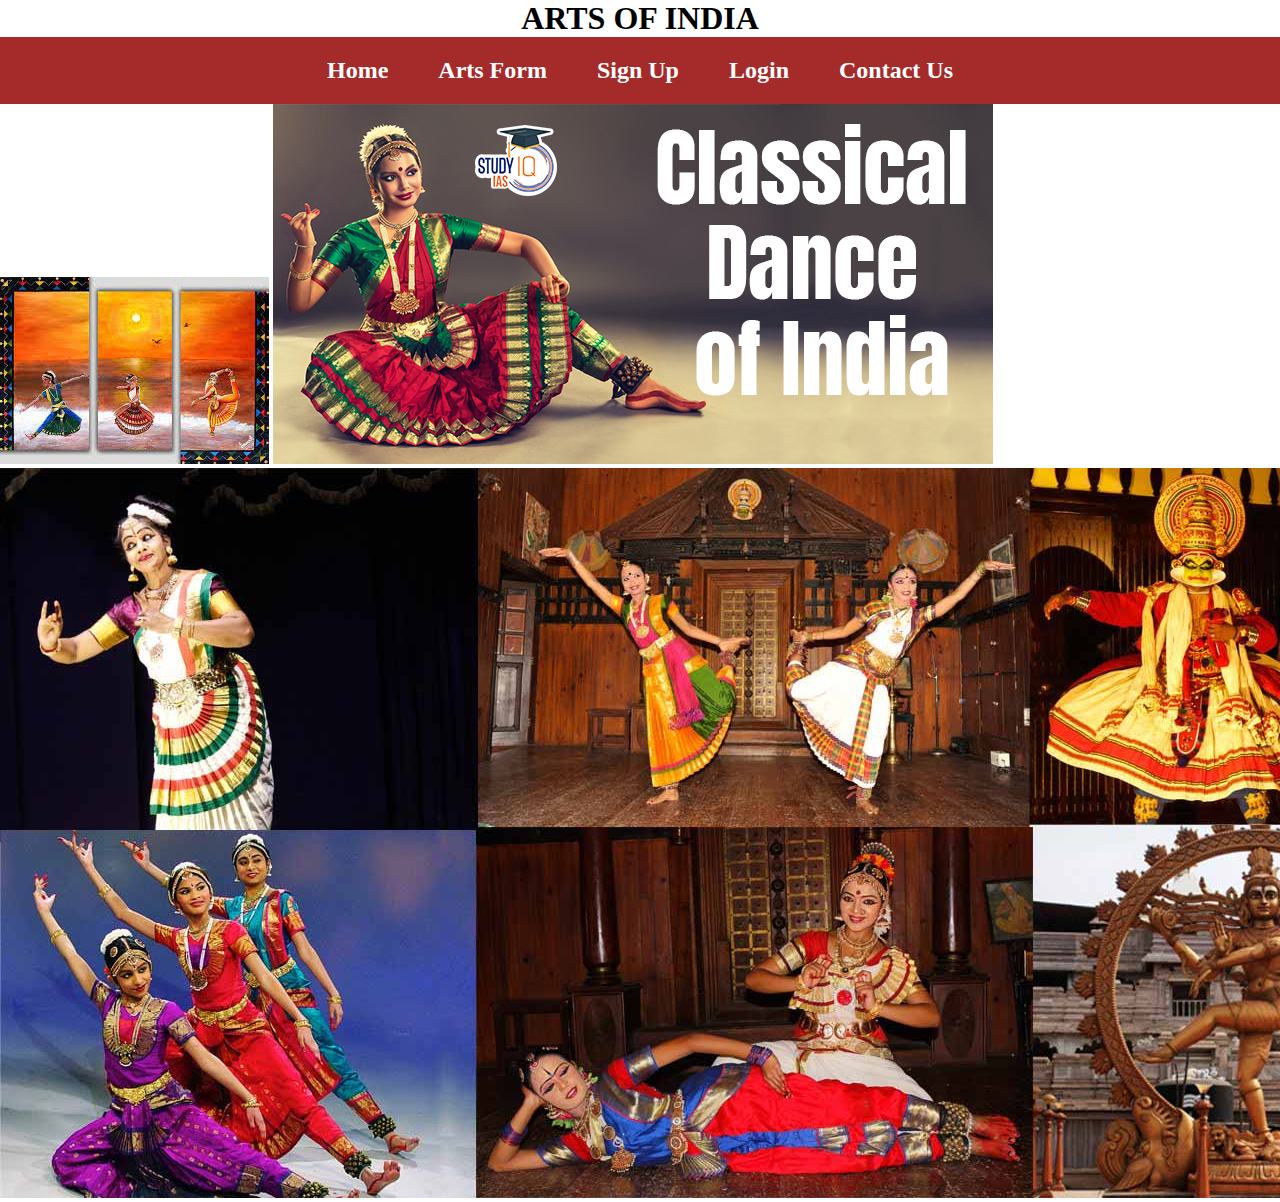
<file: index.html>
<!DOCTYPE html>
<html lang="en">
<head>
    <meta charset="UTF-8">
    <meta http-equiv="X-UA-Compatible" content="IE=edge">
    <meta name="viewport" content="width=device-width, initial-scale=1.0">
    <title>Artforms</title>
    <link rel="stylesheet" href="arts.css">
    <link href="https://cdn.jsdelivr.net/npm/bootstrap@5.3.0-alpha1/dist/css/bootstrap.min.css" rel="stylesheet" integrity="sha384-GLhlTQ8iRABdZLl6O3oVMWSktQOp6b7In1Zl3/Jr59b6EGGoI1aFkw7cmDA6j6gD" crossorigin="anonymous">
<script src="https://cdn.jsdelivr.net/npm/bootstrap@5.3.0-alpha1/dist/js/bootstrap.bundle.min.js" integrity="sha384-w76AqPfDkMBDXo30jS1Sgez6pr3x5MlQ1ZAGC+nuZB+EYdgRZgiwxhTBTkF7CXvN" crossorigin="anonymous"></script>
</head>
<style>
  
  h1{
    text-align: center;
  }
  *{
    margin:0;
    padding:0;
    box-sizing:border-box;
  }
  .navbar{
    display: flex;
    justify-content: center;
    background-color: brown;
    position: sticky;
    top: 0;
  }
  .navbar ul{
    display: flex;
    list-style: none;
    margin: 20px 0px;
  }
  .navbar ul li{
    font-family: century;
    font-size: x-large;
    font-weight:bold;
  }
  .navbar ul li a{
    text-decoration: none;
    color: white;
    padding: 8px 25px;
    transition: all .5s ease;
  }
  .navbar ul li a:hover{
    background-color: white;
    color: black;
    box-shadow: 0 0 10px white;
  }

  
</style>
<body>
  <h1>ARTS OF INDIA</h1>
  
 <nav class="navbar">
  <ul>
    <li><a href="index.html">Home</a></li>
    <li><a href="Artsform.html">Arts Form</a></li>
    <li><a href="Signup.html">Sign Up</a></li>
    <li><a href="Login.html">Login</a></li>
    <li><a href="Contact.html">Contact Us</a></li>
  </ul>
 </nav>
 <img src="dance1.jfif">
 <img src="dance2.jpg">
 <img src="dance3.jpg">
</body>
</html>
</file>
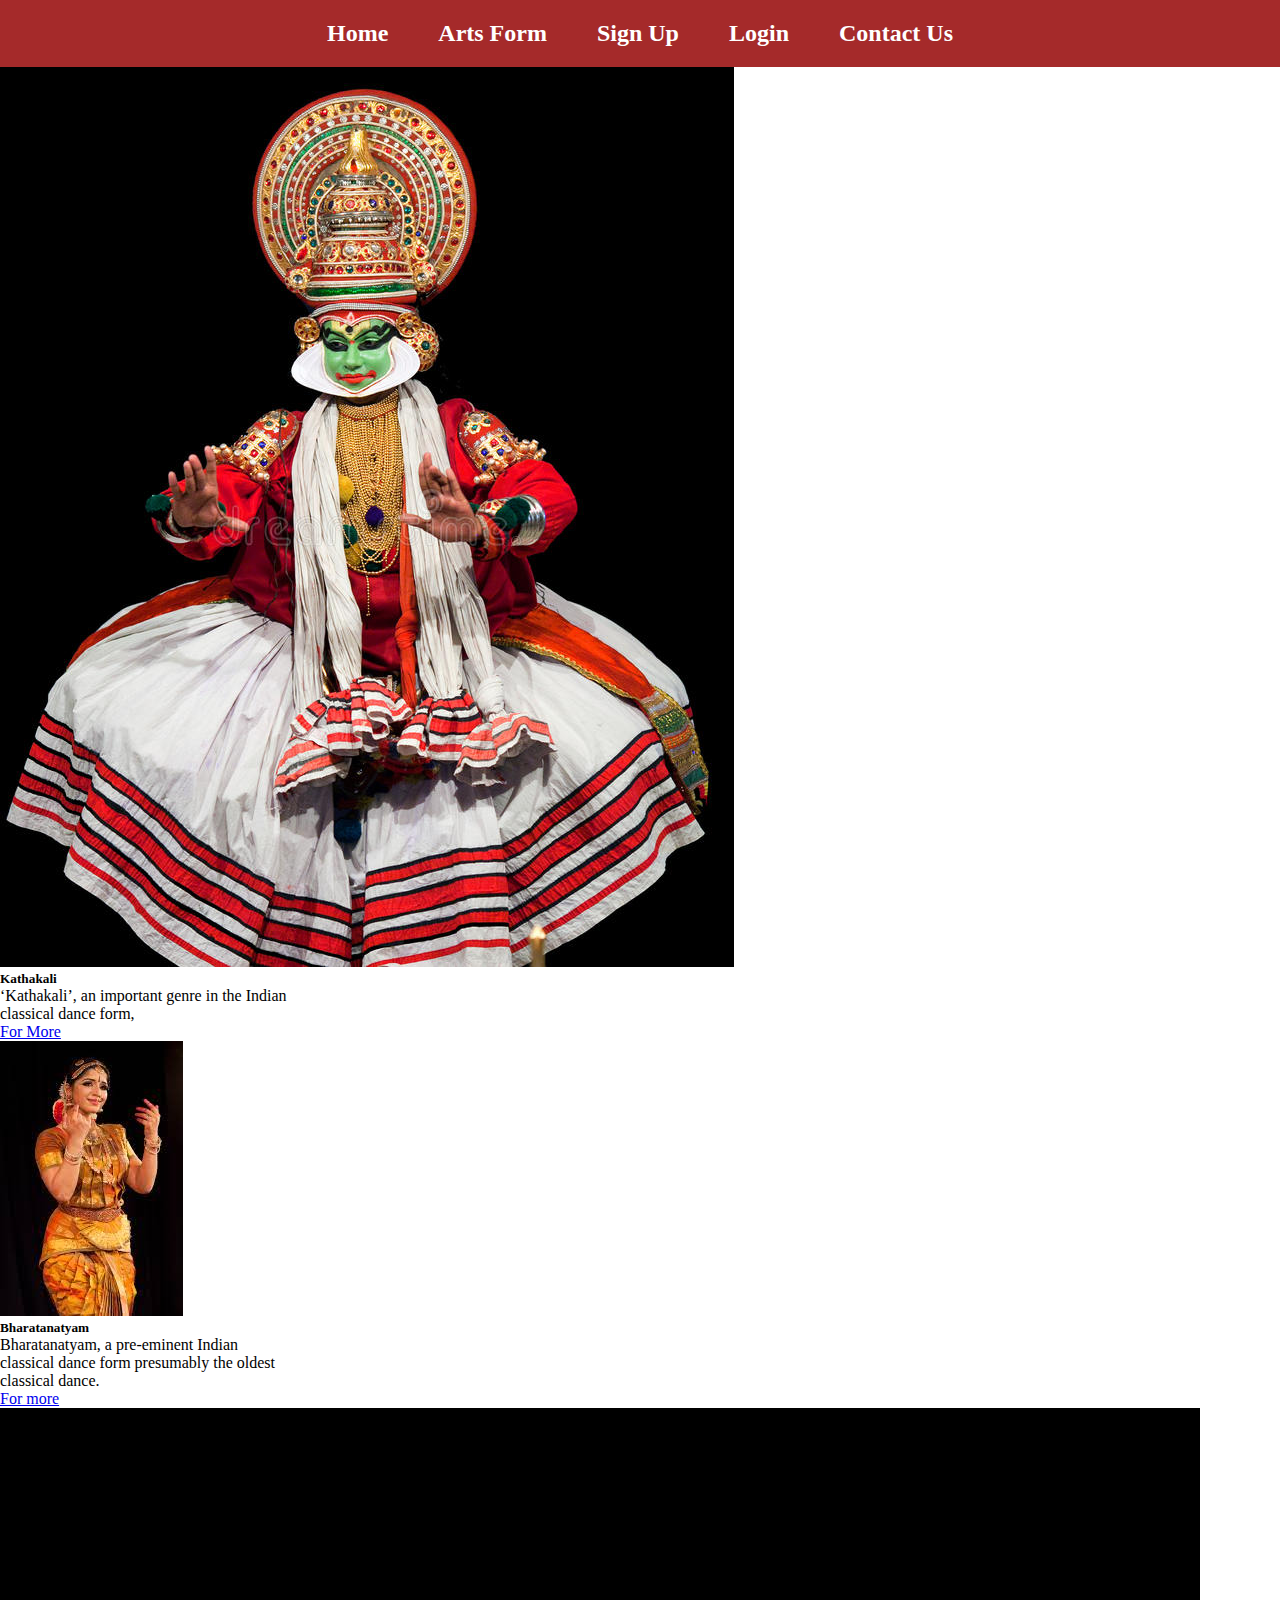
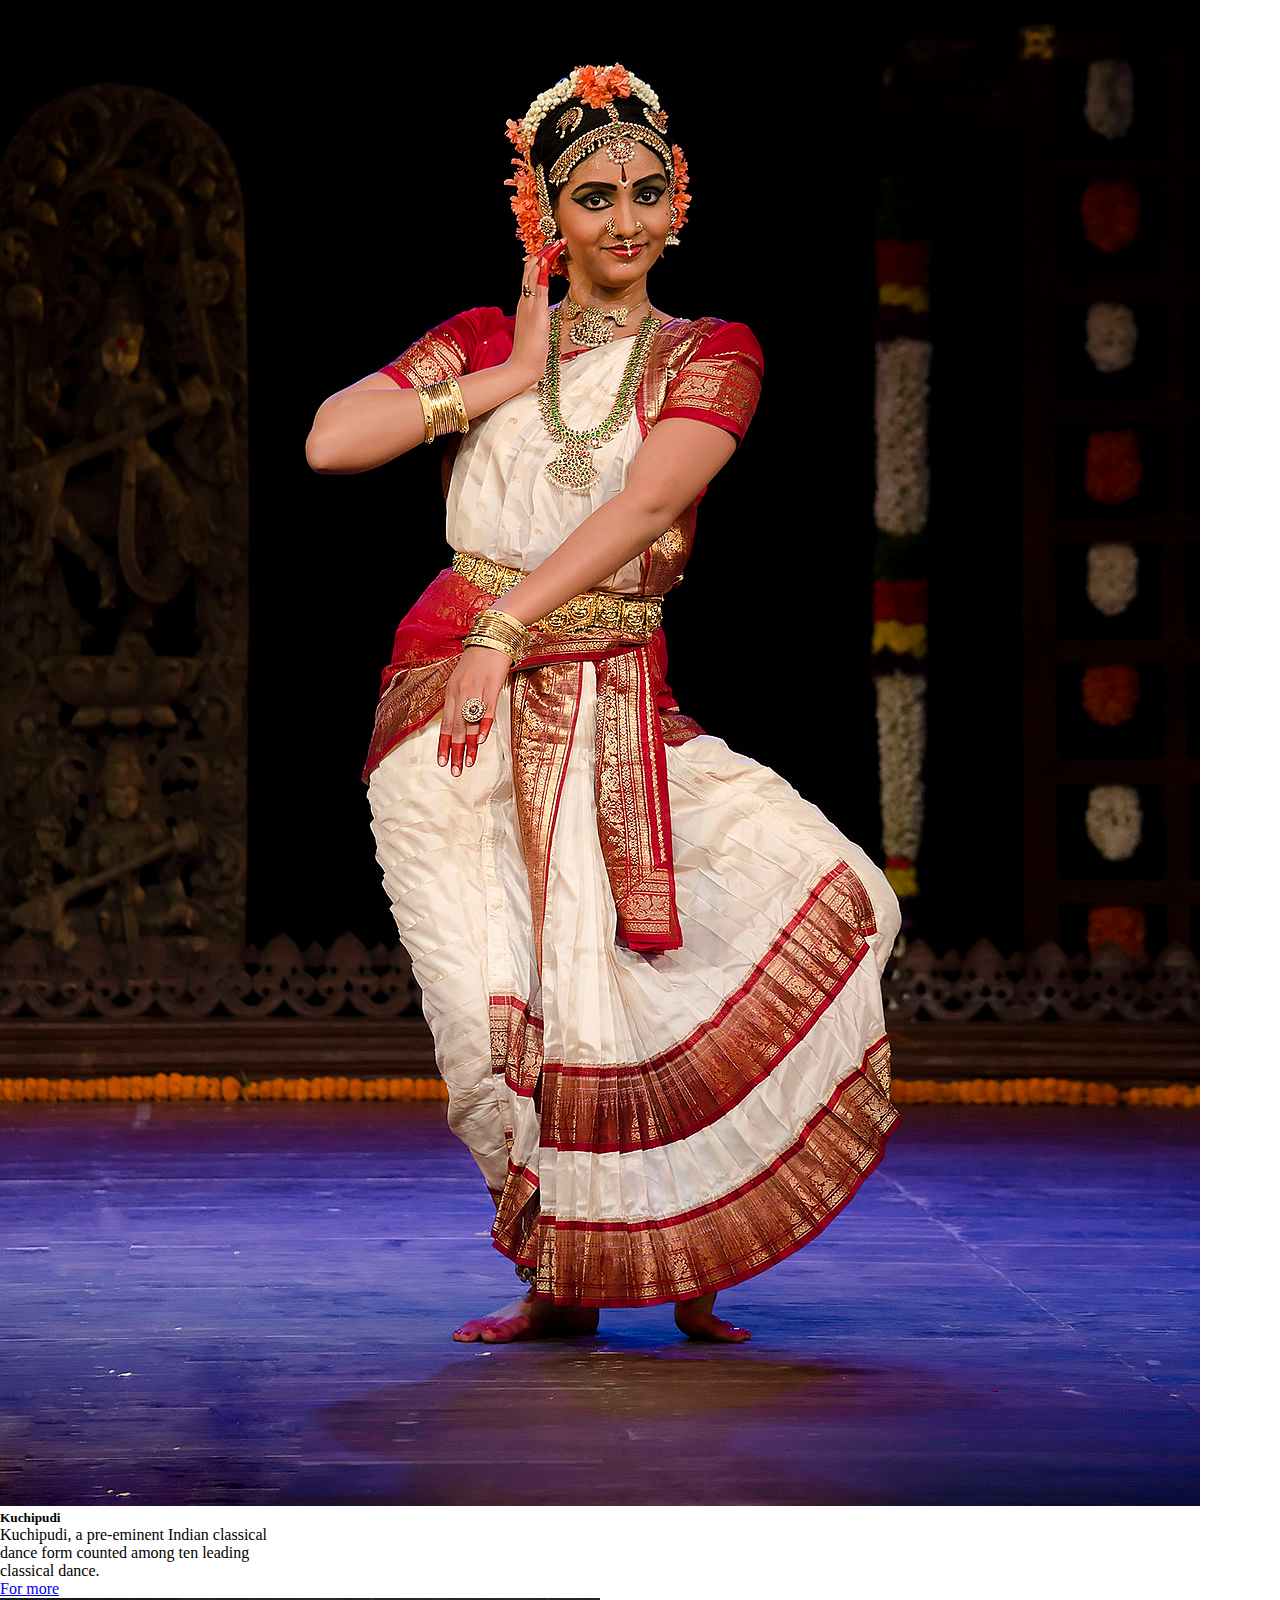
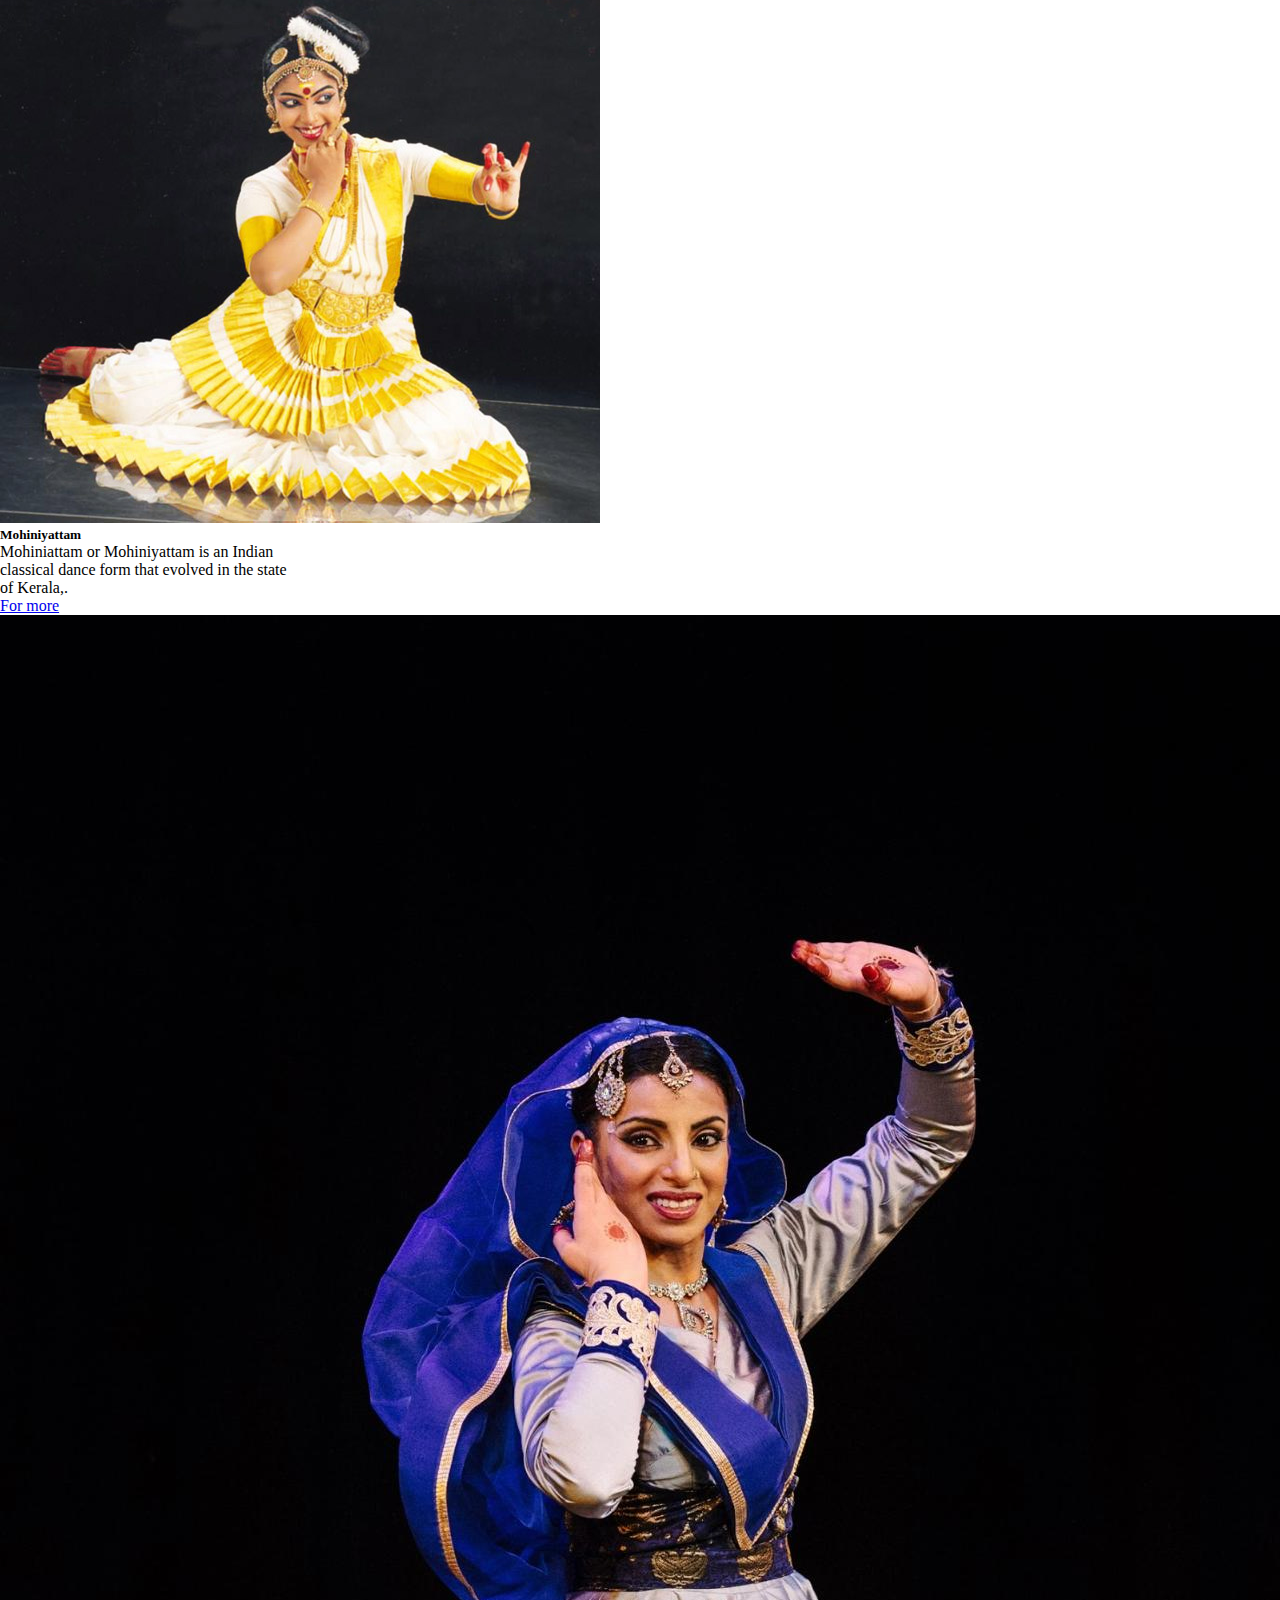
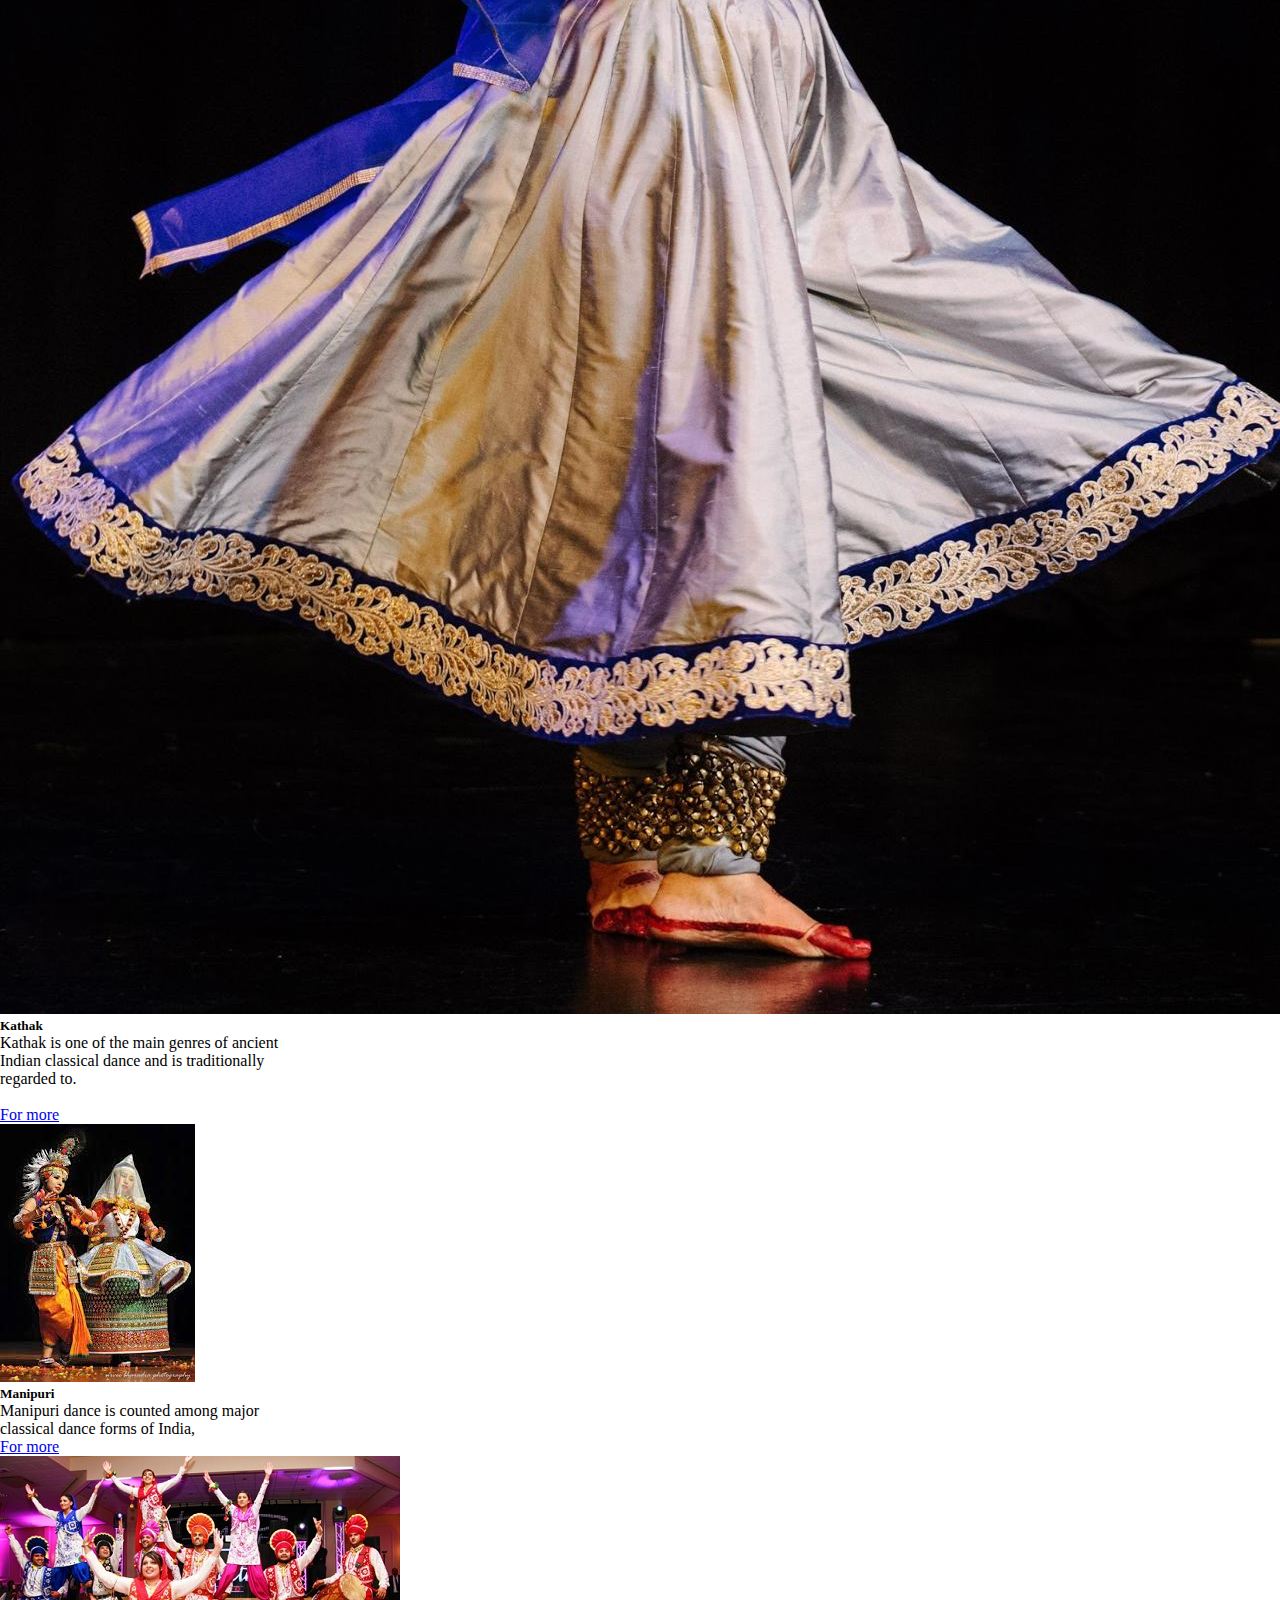
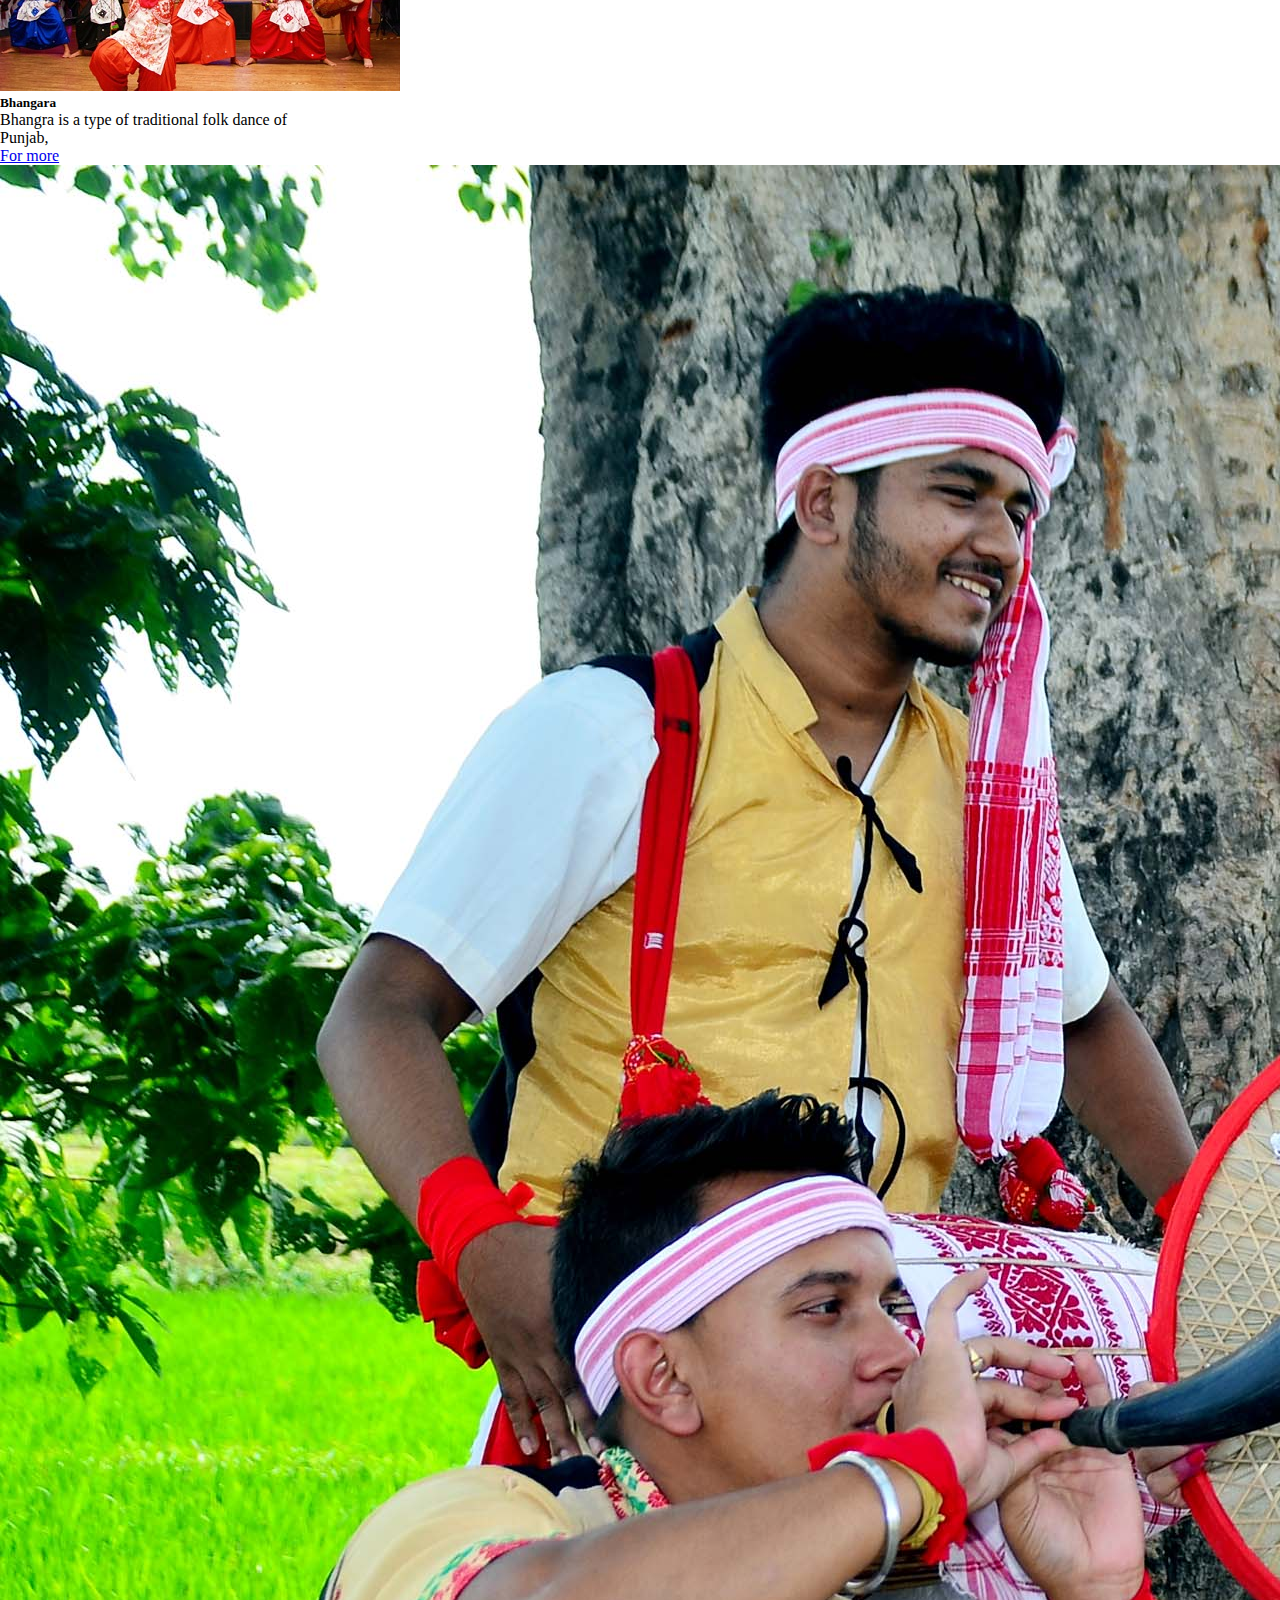
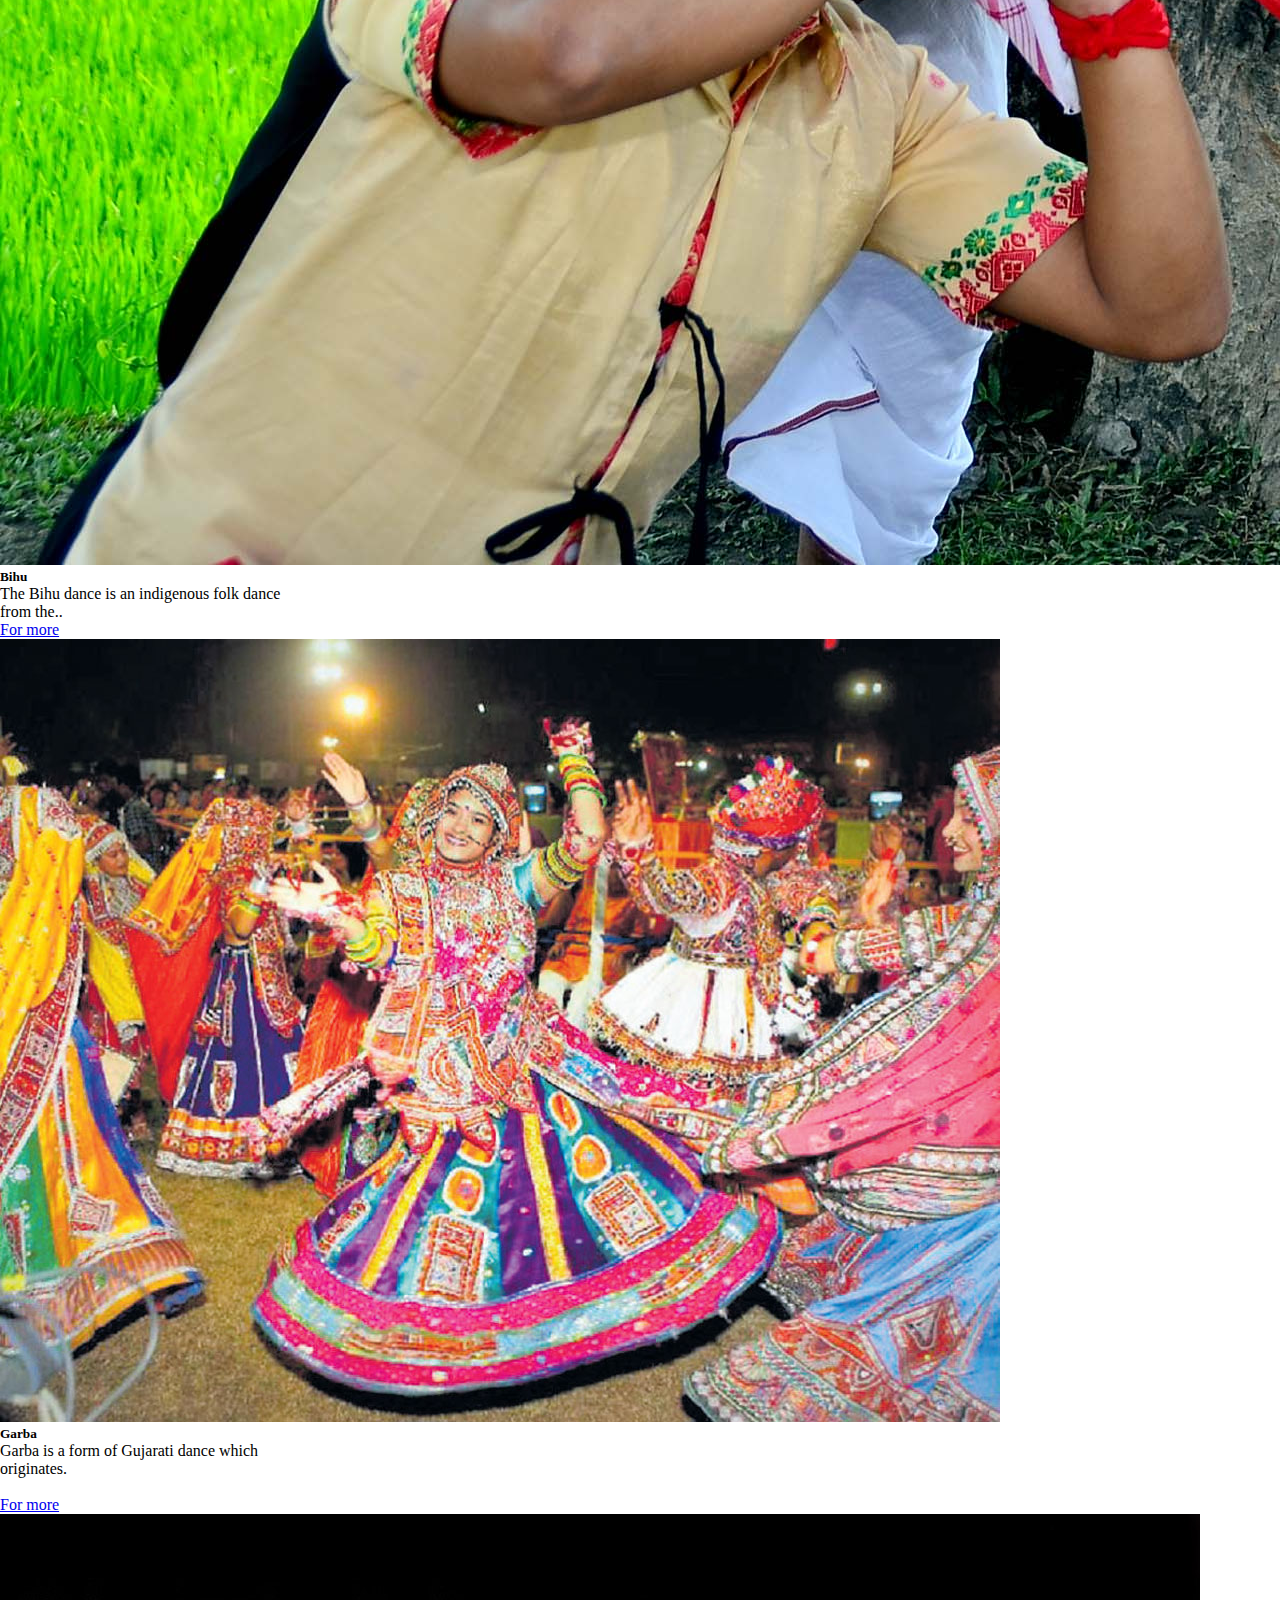
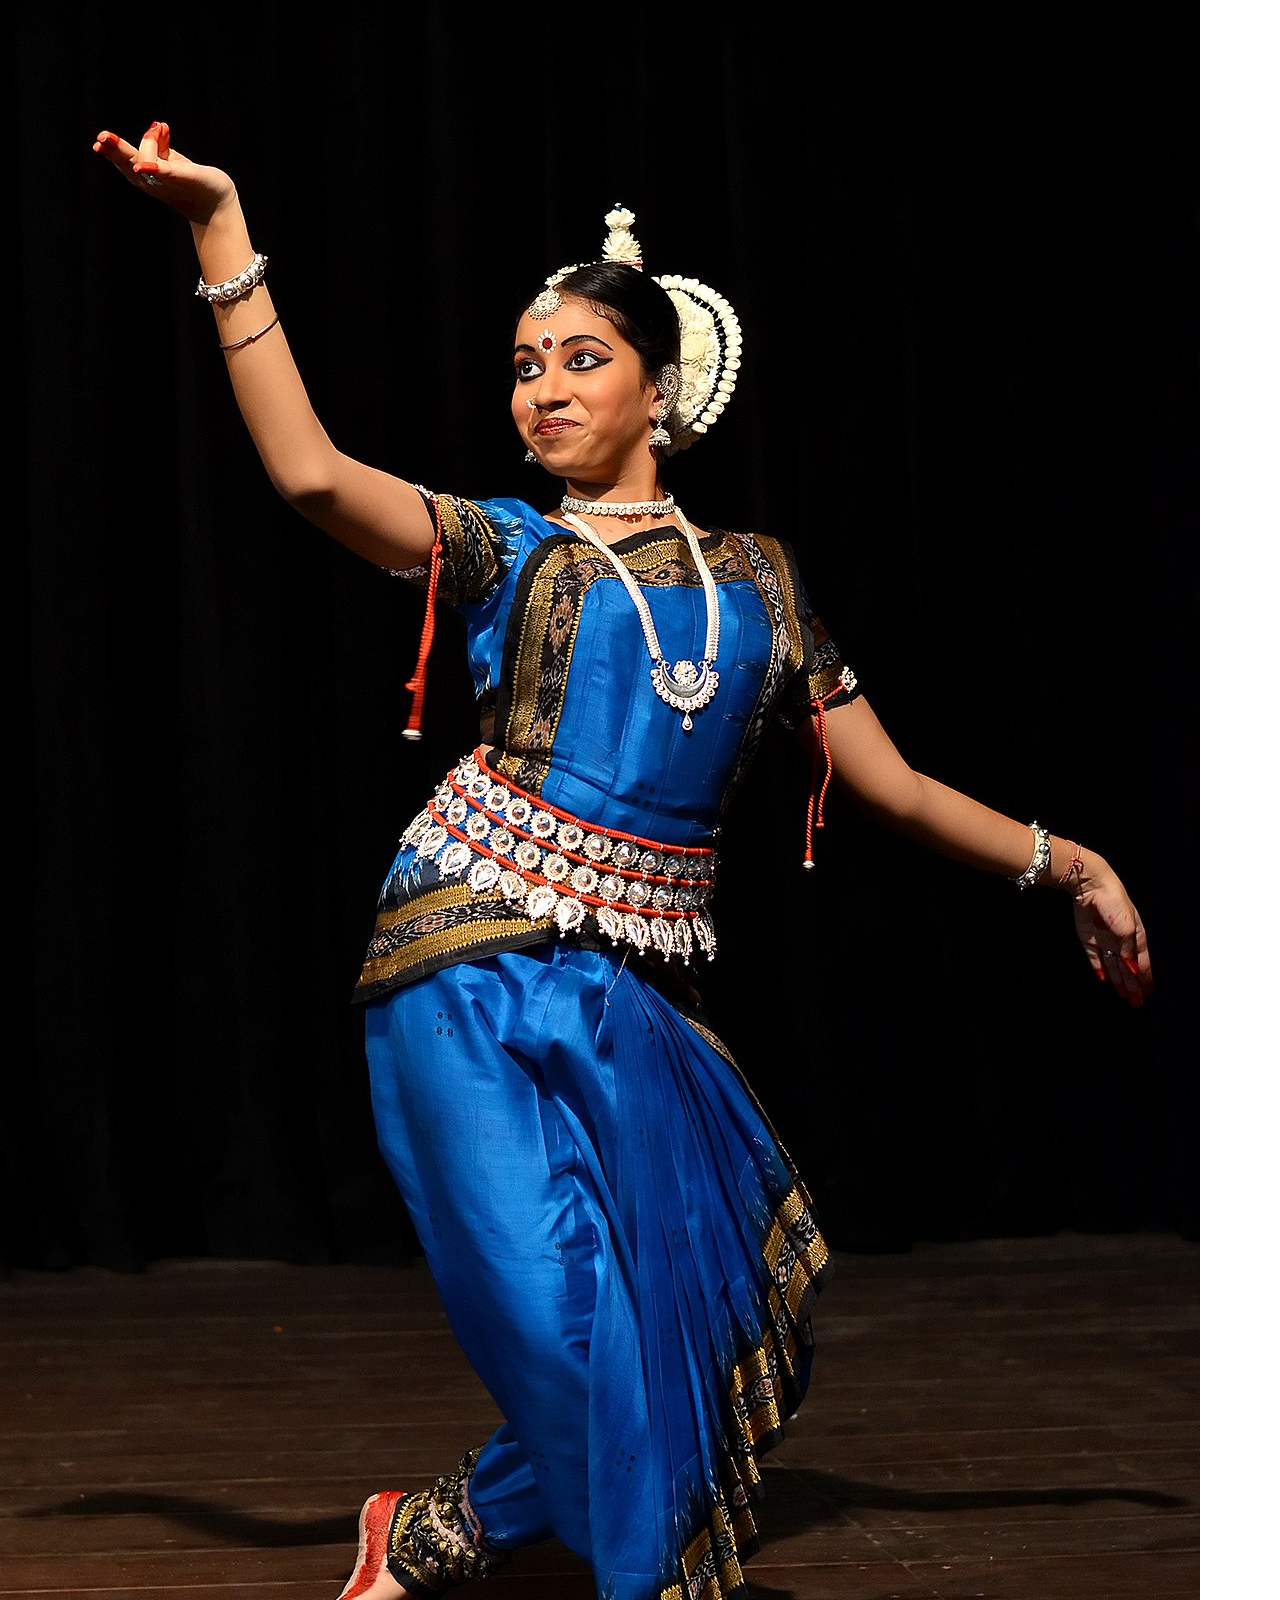
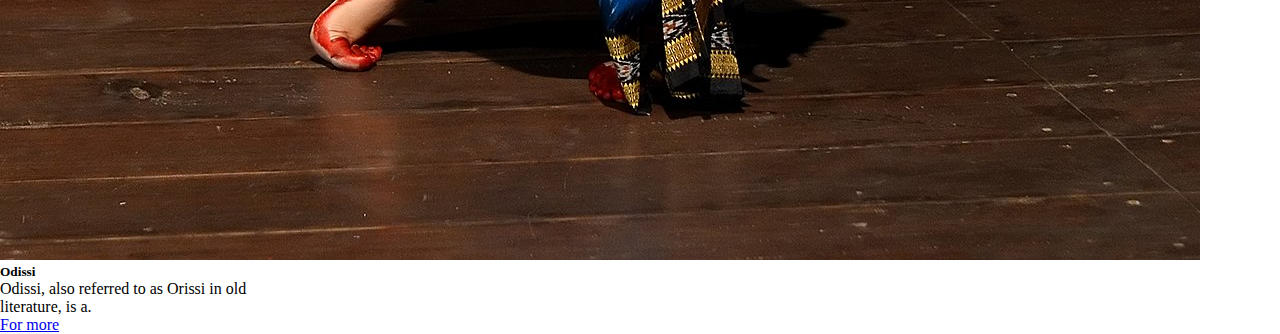
<file: Artsform.html>
<!DOCTYPE html>
<html lang="en">
<head>
    <meta charset="UTF-8">
    <meta http-equiv="X-UA-Compatible" content="IE=edge">
    <meta name="viewport" content="width=device-width, initial-scale=1.0">
    <title>Artforms</title>
    <link rel="stylesheet" href="arts.css">
    <link href="https://cdn.jsdelivr.net/npm/bootstrap@5.3.0-alpha1/dist/css/bootstrap.min.css" rel="stylesheet" integrity="sha384-GLhlTQ8iRABdZLl6O3oVMWSktQOp6b7In1Zl3/Jr59b6EGGoI1aFkw7cmDA6j6gD" crossorigin="anonymous">
<script src="https://cdn.jsdelivr.net/npm/bootstrap@5.3.0-alpha1/dist/js/bootstrap.bundle.min.js" integrity="sha384-w76AqPfDkMBDXo30jS1Sgez6pr3x5MlQ1ZAGC+nuZB+EYdgRZgiwxhTBTkF7CXvN" crossorigin="anonymous"></script>
</head>
 <nav class="navbar">
  <ul>
    <li><a href="index.html">Home</a></li>
    <li><a href="Artsform.html">Arts Form</a></li>
    <li><a href="Signup.html">Sign Up</a></li>
    <li><a href="Login.html">Login</a></li>
    <li><a href="Contact.html">Contact Us</a></li>
  </ul>
 </nav>
<div class="container text-center">
  <div class="row">
    <div class="col">
      <div class="card" style="width: 18rem;">
          <img src="pic1.jpg" class="card-img-top" alt="...">
          <div class="card-body">
            <h5 class="card-title">Kathakali</h5>
            <p class="card-text">‘Kathakali’, an important genre in the Indian classical dance form,
</p>
            <a href="kathakali.html" class="btn btn-primary">For More</a>
          </div>
        </div>
    </div>
    <div class="col">
      <div class="card" style="width: 18rem;">
          <img src="dance.jfif" class="card-img-top" alt="...">
          <div class="card-body">
            <h5 class="card-title"> Bharatanatyam</h5>
            <p class="card-text">Bharatanatyam, a pre-eminent Indian classical dance form presumably the oldest classical dance.</p>
            <a href="Bharatanatyam.html" class="btn btn-primary">For more</a>
          </div>
        </div>
    </div>
    <div class="col">
      <div class="card" style="width: 18rem;">
          <img src="k1.jpg" class="card-img-top" alt="...">
          <div class="card-body">
            <h5 class="card-title">Kuchipudi</h5>
            <p class="card-text">Kuchipudi, a pre-eminent Indian classical dance form counted among ten leading classical dance. </p>
            <a href="kuchipudi.html" class="btn btn-primary">For more</a>
          </div>
        </div>
    </div>
  </div>
  <div class="row">
    <div class="col">
      <div class="card" style="width: 18rem;">
          <img src="moh1.jpg" class="card-img-top" alt="...">
          <div class="card-body">
            <h5 class="card-title">Mohiniyattam</h5>
            <p class="card-text">Mohiniattam or Mohiniyattam is an Indian classical dance form that evolved in the state of Kerala,.</p>
            <a href="Mohiniyattam.html" class="btn btn-primary">For more</a>
          </div>
        </div>
    </div>
    <div class="col">
      <div class="card" style="width: 18rem;">
          <img src="ka1.jpg" class="card-img-top" alt="...">
          <div class="card-body">
            <h5 class="card-title">Kathak</h5>
            <p class="card-text">Kathak is one of the main genres of ancient Indian classical dance and is traditionally regarded to.<br>
          <br>
      </p>
            <a href="kathak.html" class="btn btn-primary">For more</a>
          </div>
        </div>
    </div>
    <div class="col">
      <div class="card" style="width: 18rem;">
          <img src="mani1.jfif" class="card-img-top" alt="...">
          <div class="card-body">
            <h5 class="card-title">Manipuri</h5>
            <p class="card-text"> Manipuri dance is counted among major classical dance forms of India, </p>
            <a href="Manipuri.html" class="btn btn-primary">For more</a>
          </div>
        </div>
    </div>
   
  </div>
  <div class="row">
      <div class="col">
          <div class="card" style="width: 18rem;">
              <img src="bhan1.jpg" class="card-img-top" alt="...">
              <div class="card-body">
                <h5 class="card-title">Bhangara</h5>
                <p class="card-text">Bhangra is a type of traditional folk dance of Punjab,</p>
                <a href="Bhangara.html" class="btn btn-primary">For more</a>
              </div>
            </div>
      </div>
      <div class="col">
          <div class="card" style="width: 18rem;">
              <img src="bih1.jpg" alt="...">
              <div class="card-body">
                <h5 class="card-title">Bihu</h5>
                <p class="card-text">The Bihu dance is an indigenous folk dance from the..</p>
                <a href="Bihu.html" class="btn btn-primary">For more</a>
              </div>
            </div>
      </div>
      <div class="col">
          <div class="card" style="width: 18rem;">
              <img src="gha1.jpg" class="card-img-top" alt="...">
              <div class="card-body">
                <h5 class="card-title">Garba</h5>
                <p class="card-text">Garba is a form of Gujarati dance which originates.<br><br></p>
                <a href="Garba.html" class="btn btn-primary">For more</a>
              </div>
            </div>
      </div>
     
    </div>
    <div class="row">
      <div class="col">
          <div class="card" style="width: 18rem;">
              <img src="od1.jpg" alt="...">
              <div class="card-body">
                <h5 class="card-title">Odissi</h5>
                <p class="card-text">Odissi, also referred to as Orissi in old literature, is a.</p>
                <a href="Odissi.html" class="btn btn-primary">For more</a>
              </div>
            </div>
      </div>
   
</body>
</html>
</file>
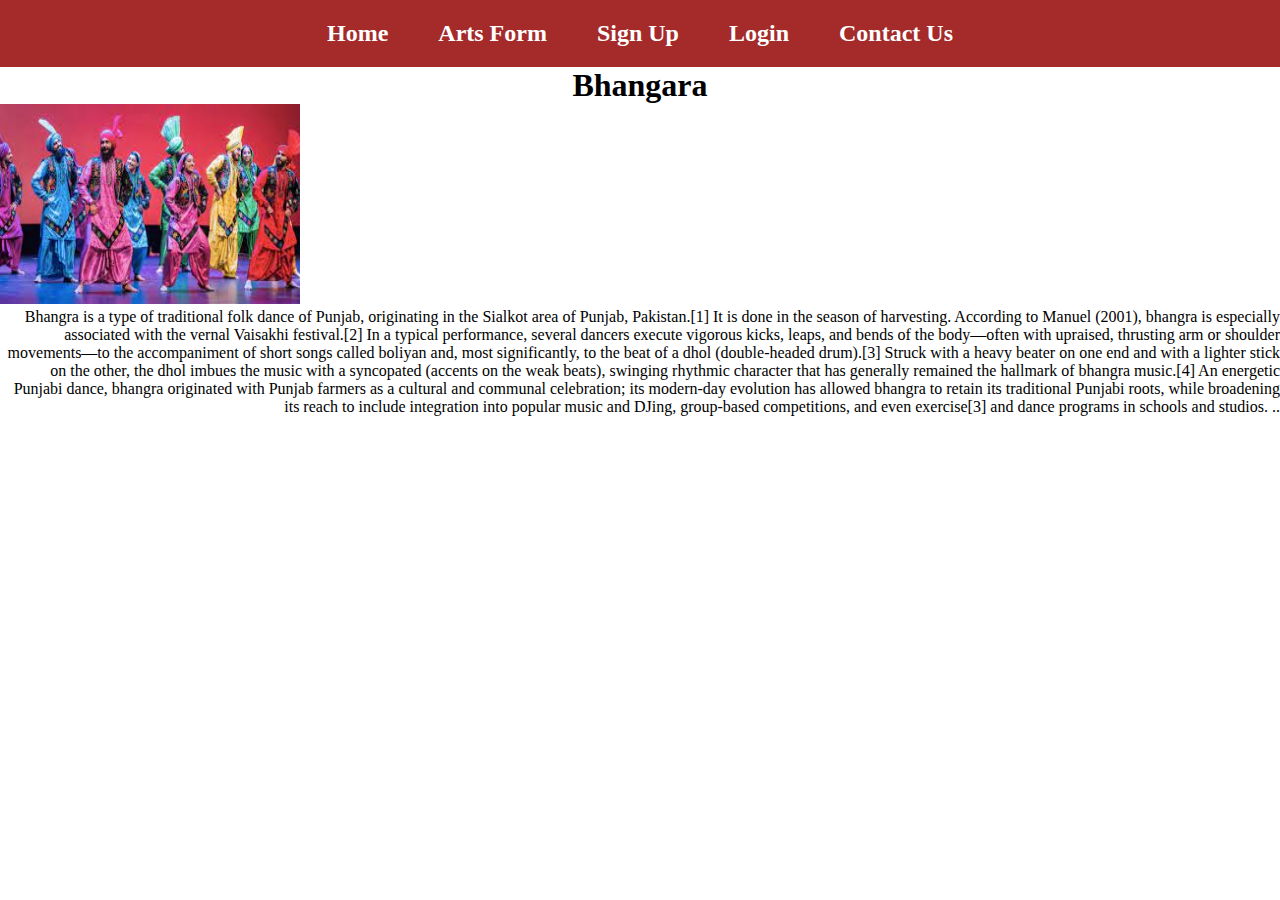
<file: Bhangara.html>
<!DOCTYPE html>
<html lang="en">
<head>
    <meta charset="UTF-8">
    <meta http-equiv="X-UA-Compatible" content="IE=edge">
    <meta name="viewport" content="width=device-width, initial-scale=1.0">
    <title>Document</title>
    <link rel="stylesheet" href="arts.css">
</head>
<body>
    <nav class="navbar">
        <ul>
          <li><a href="index.html">Home</a></li>
          <li><a href="Artsform.html">Arts Form</a></li>
          <li><a href="Signup.html">Sign Up</a></li>
          <li><a href="Login.html">Login</a></li>
          <li><a href="Contact.html">Contact Us</a></li>
        </ul>
       </nav>
       <h1>Bhangara</h1>
   <img src="bhan2.jfif" width="300" height="200" alt="">
   <p style="text-align:right">Bhangra is a type of traditional folk dance of Punjab, originating in the Sialkot area of Punjab, Pakistan.[1] It is done in the season of harvesting. According to Manuel (2001), bhangra is especially associated with the vernal Vaisakhi festival.[2]
    In a typical performance, several dancers execute vigorous kicks, leaps, and bends of the body—often with upraised, thrusting arm or shoulder movements—to the accompaniment of short songs called boliyan and, most significantly, to the beat of a dhol (double-headed drum).[3] Struck with a heavy beater on one end and with a lighter stick on the other, the dhol imbues the music with a syncopated (accents on the weak beats), swinging rhythmic character that has generally remained the hallmark of bhangra music.[4] An energetic Punjabi dance, bhangra originated with Punjab farmers as a cultural and communal celebration; its modern-day evolution has allowed bhangra to retain its traditional Punjabi roots, while broadening its reach to include integration into popular music and DJing, group-based competitions, and even exercise[3] and dance programs in schools and studios.     ..</p>
</body>
</html>
</file>
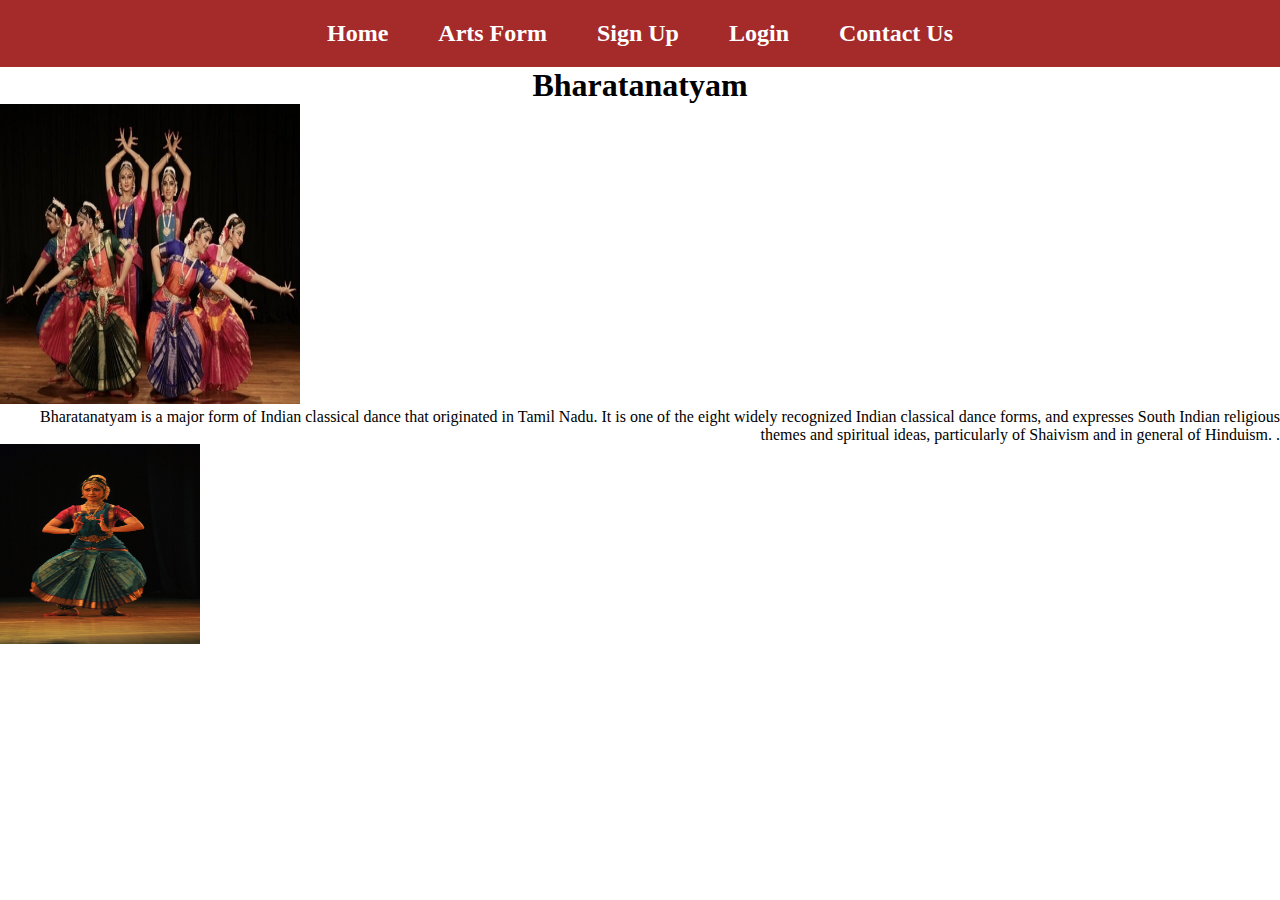
<file: Bharatanatyam.html>
<!DOCTYPE html>
<html lang="en">
<head>
    <meta charset="UTF-8">
    <meta http-equiv="X-UA-Compatible" content="IE=edge">
    <meta name="viewport" content="width=device-width, initial-scale=1.0">
    <title>Document</title>
    <link rel="stylesheet" href="arts.css">
</head>
    
      <body>
        
       <nav class="navbar">
        <ul>
          <li><a href="index.html">Home</a></li>
          <li><a href="Artsform.html">Arts Form</a></li>
          <li><a href="Signup.html">Sign Up</a></li>
          <li><a href="Login.html">Login</a></li>
          <li><a href="Contact.html">Contact Us</a></li>
        </ul>
       </nav>
       <h1>Bharatanatyam</h1>
       <img src="bh1.jpg" width="300" height="300" alt="">
       <p style="text-align:right">Bharatanatyam is a major form of Indian classical dance that originated in Tamil Nadu. It is one of the eight widely recognized Indian classical dance forms, and expresses South Indian religious themes and spiritual ideas, particularly of Shaivism and in general of Hinduism. .</p>
       <img src="bh2.jpg" width="200" height="200" alt="">
</body>
</html>
</file>
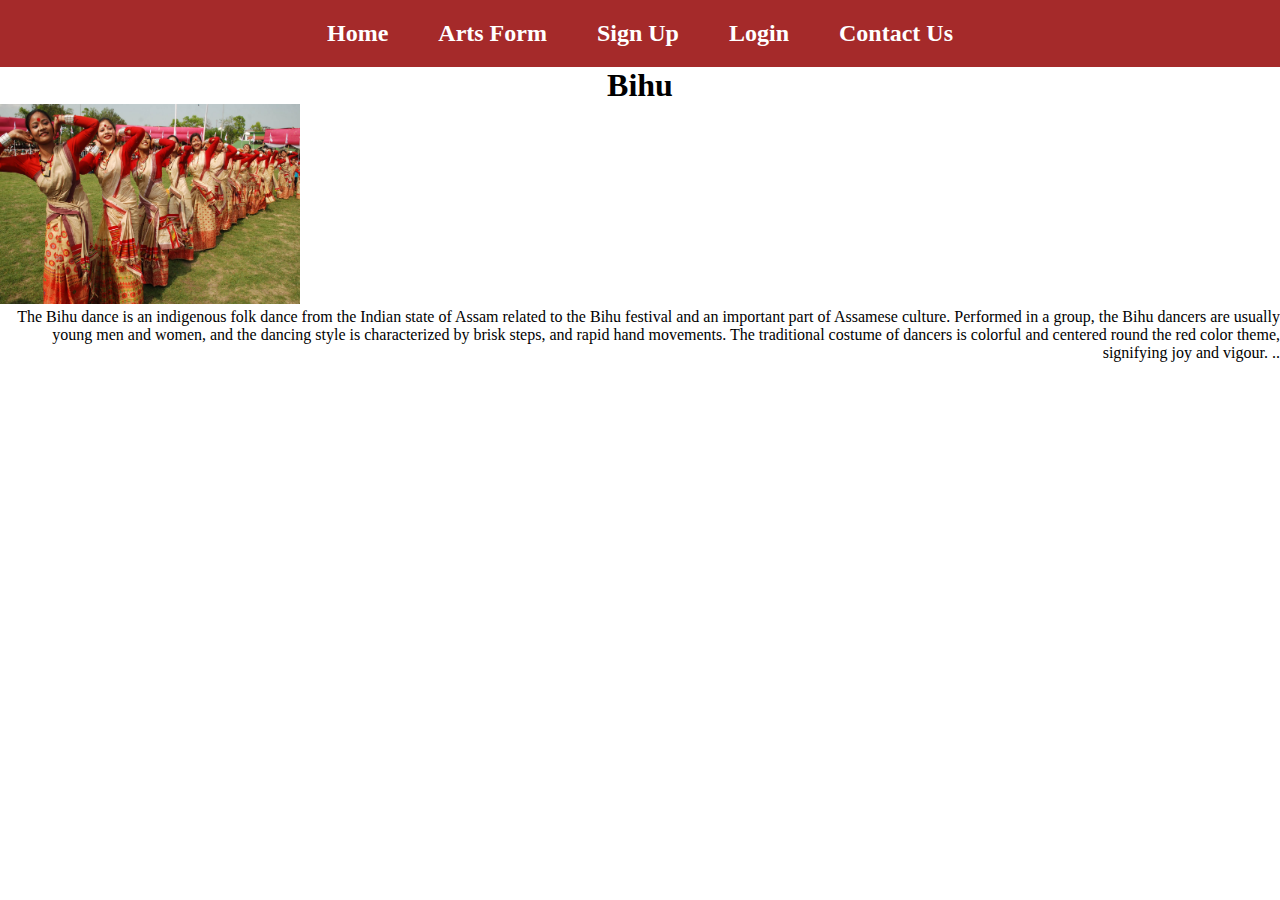
<file: Bihu.html>
<!DOCTYPE html>
<html lang="en">
<head>
    <meta charset="UTF-8">
    <meta http-equiv="X-UA-Compatible" content="IE=edge">
    <meta name="viewport" content="width=device-width, initial-scale=1.0">
    <title>Document</title>
    <link rel="stylesheet" href="arts.css">
</head>
<body>
    <nav class="navbar">
        <ul>
          <li><a href="index.html">Home</a></li>
          <li><a href="Artsform.html">Arts Form</a></li>
          <li><a href="Signup.html">Sign Up</a></li>
          <li><a href="Login.html">Login</a></li>
          <li><a href="Contact.html">Contact Us</a></li>
        </ul>
       </nav>
       <h1>Bihu</h1>
   <img src="bih2.jpg" width="300" height="200" alt="">
   <p style="text-align:right">The Bihu dance is an indigenous folk dance from the Indian state of Assam related to the Bihu festival and an important part of Assamese culture. Performed in a group, the Bihu dancers are usually young men and women, and the dancing style is characterized by brisk steps, and rapid hand movements. The traditional costume of dancers is colorful and centered round the red color theme, signifying joy and vigour.    ..</p>
</body>
</html>
</file>
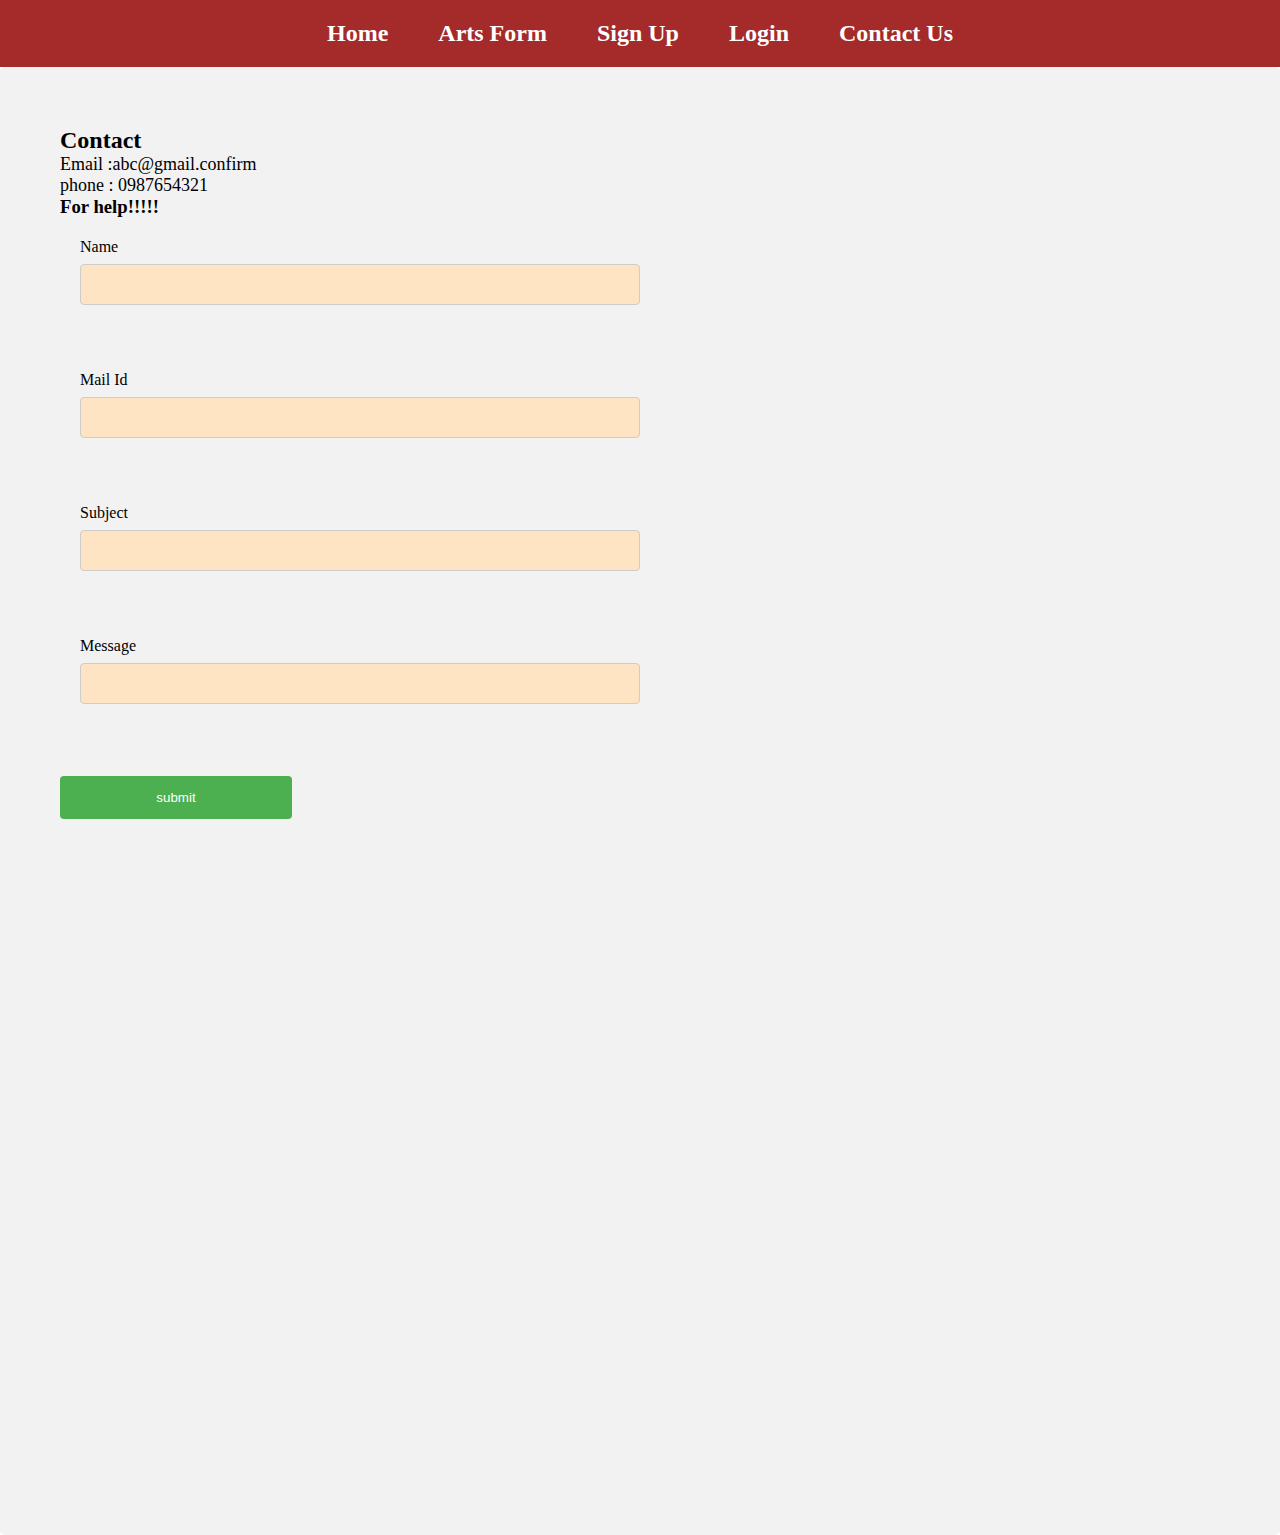
<file: Contact.html>
<!DOCTYPE html>
<html lang="en">
<head>
    <meta charset="UTF-8">
    <meta http-equiv="X-UA-Compatible" content="IE=edge">
    <meta name="viewport" content="width=device-width, initial-scale=1.0">
    <title>Artsform</title>
    <link rel="stylesheet" href="arts.css">
    <style>
      h4{
        font-size: x-large;
        font-style: normal;
        font-weight: bold;
      }
      p{
        font-size: large;
      }
      input[type=text], select {
  width: 50%;
  padding: 12px 20px;
  margin: 8px 0;
  display: inline-block;
  border: 1px solid #ccc;
  border-radius: 4px;
  box-sizing: border-box;
  background-color:bisque;
}
button[type=submit] {
  width: 20%;
  background-color: #4CAF50;
  color: white;
  padding: 14px 20px;
  margin: 8px 0;
  border: none;
  border-radius: 4px;
  cursor: pointer;
}
button[type=submit]:hover {
  background-color: #45a049;
}
div {
  border-radius: 5px;
  background-color: #f2f2f2;
  padding: 20px;
}

    </style>
</head>
<body>
    <nav class="navbar">
        <ul>
          <li><a href="index.html">Home</a></li>
          <li><a href="Artsform.html">Arts Form</a></li>
          <li><a href="Signup.html">Sign Up</a></li>
          <li><a href="Login.html">Login</a></li>
          <li><a href="Contact.html">Contact Us</a></li>
        </ul>
       </nav>
       <div class="container text-center">
        <div class="row">
          <div class="col">
      
            <h4>Contact</h4>
            <p>
            Email :abc@gmail.confirm<br>
            phone : 0987654321
            </p>
            <h3>For help!!!!!</h3>
            <form action="">
              <div class="form-group">
                <label for="exampleInputEmail1">Name</label><br>
                <input type="text" class="form-control" id="username" placeholder="" ><br>
            </div>
              <br>
              <div class="form-group">
                <label for="exampleInputEmail1">Mail Id</label><br>
                <input type="text" class="form-control" id="username" placeholder="" ><br>
            </div>
              <br>
              <div class="form-group">
                <label for="exampleInputEmail1">Subject</label><br>
                <input type="text" class="form-control" id="username" placeholder="" ><br>
            </div>
              <br>
              <div class="form-group">
                <label for="exampleInputEmail1">Message</label><br>
                <input type="text" class="form-control" id="username" placeholder="" ><br>
            </div>
              <br>
              <br>
              <button type="submit" class="btn btn-primary">submit</button>
    </form>

      </div>
      
      <div class="col">
        <br><br>
      <br>
      <br><br>
      <br>
        <!--Google map-->
<div id="map-container-google-2" class="z-depth-1-half map-container" style="height: 500px">
  <iframe src="https://maps.google.com/maps?q=macfast&t=&z=13&ie=UTF8&iwloc=&output=embed" frameborder="0"
    style="border:0" allowfullscreen></iframe>
</div>

<!--Google Maps-->
    </div>  
   
</body>
</html>
</file>
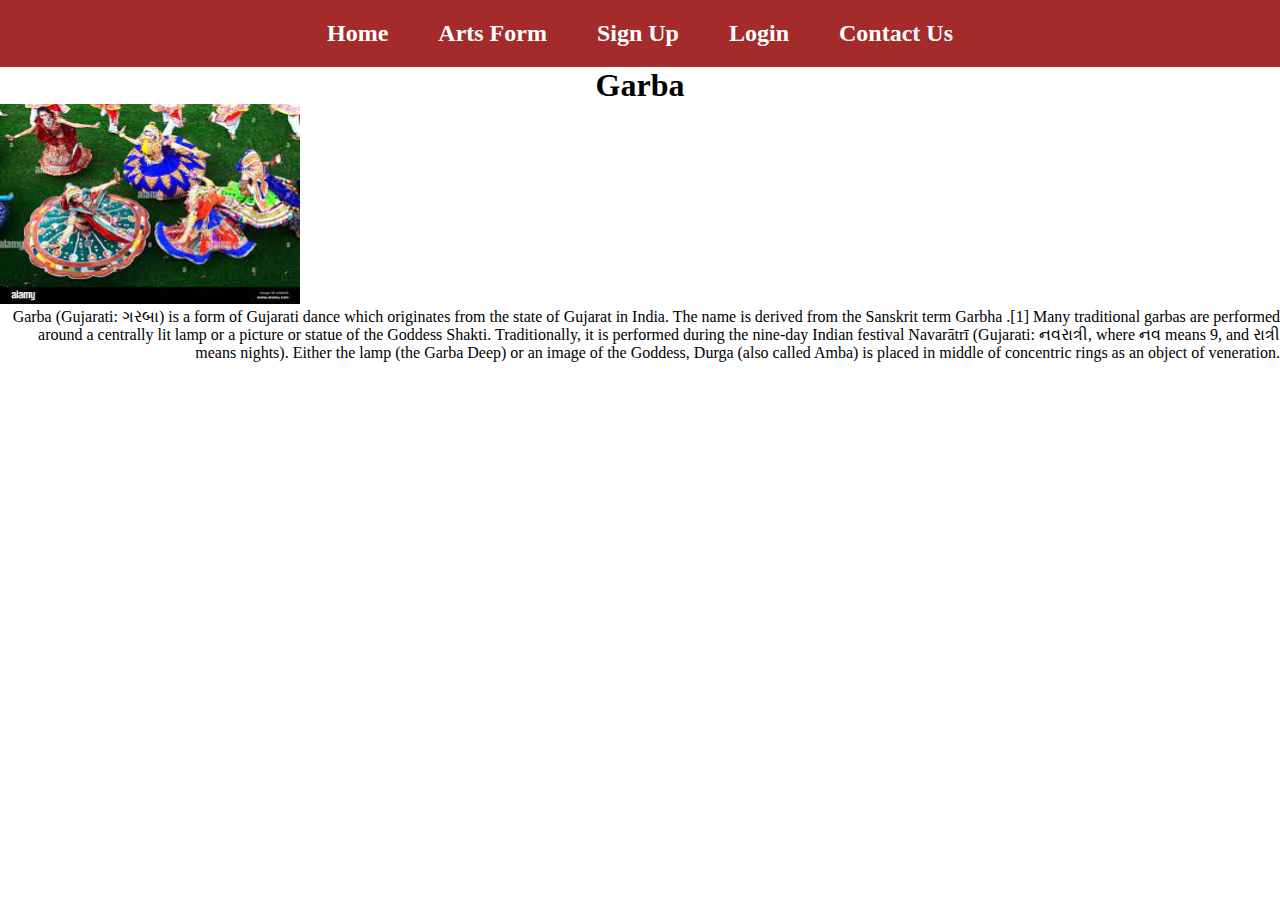
<file: Garba.html>
<!DOCTYPE html>
<html lang="en">
<head>
    <meta charset="UTF-8">
    <meta http-equiv="X-UA-Compatible" content="IE=edge">
    <meta name="viewport" content="width=device-width, initial-scale=1.0">
    <title>Document</title>
    <link rel="stylesheet" href="arts.css">
</head>
<body>
    <nav class="navbar">
        <ul>
          <li><a href="index.html">Home</a></li>
          <li><a href="Artsform.html">Arts Form</a></li>
          <li><a href="Signup.html">Sign Up</a></li>
          <li><a href="Login.html">Login</a></li>
          <li><a href="Contact.html">Contact Us</a></li>
        </ul>
       </nav>
       <h1>Garba</h1>
   <img src="gha2.jfif" width="300" height="200" alt="">
   <p style="text-align:right">Garba (Gujarati: ગરબા) is a form of Gujarati dance which originates from the state of Gujarat in India. The name is derived from the Sanskrit term Garbha .[1] Many traditional garbas are performed around a centrally lit lamp or a picture or statue of the Goddess Shakti. Traditionally, it is performed during the nine-day Indian festival Navarātrī (Gujarati: નવરાત્રી, where નવ means 9, and રાત્રી means nights). Either the lamp (the Garba Deep) or an image of the Goddess, Durga (also called Amba) is placed in middle of concentric rings as an object of veneration.</p>
</body>
</html>
</file>
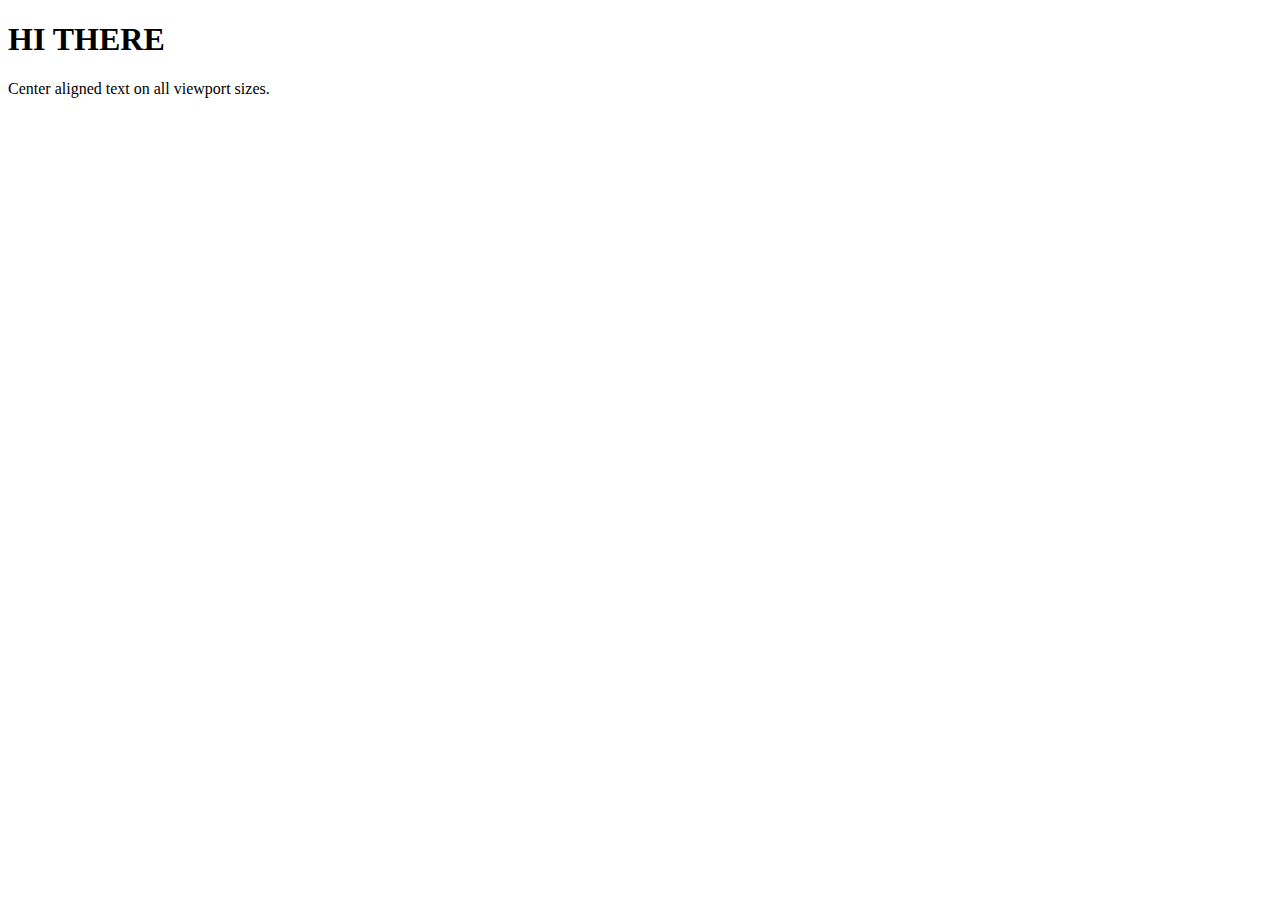
<file: index1.html>
<!DOCTYPE html>
<html lang="en">
<head>
    <meta charset="UTF-8">
    <meta http-equiv="X-UA-Compatible" content="IE=edge">
    <meta name="viewport" content="width=device-width, initial-scale=1.0">
    <title>Document</title>
    <link href="https://cdn.jsdelivr.net/npm/bootstrap@5.3.0-alpha1/dist/css/bootstrap.min.css" rel="stylesheet" integrity="sha384-GLhlTQ8iRABdZLl6O3oVMWSktQOp6b7In1Zl3/Jr59b6EGGoI1aFkw7cmDA6j6gD" crossorigin="anonymous">
    <script src="https://cdn.jsdelivr.net/npm/bootstrap@5.3.0-alpha1/dist/js/bootstrap.bundle.min.js" integrity="sha384-w76AqPfDkMBDXo30jS1Sgez6pr3x5MlQ1ZAGC+nuZB+EYdgRZgiwxhTBTkF7CXvN" crossorigin="anonymous"></script>
</head>
<body>
    <h1>HI THERE</h1>
    <p class="text-center">Center aligned text on all viewport sizes.</p>
</body>
</html>
</file>
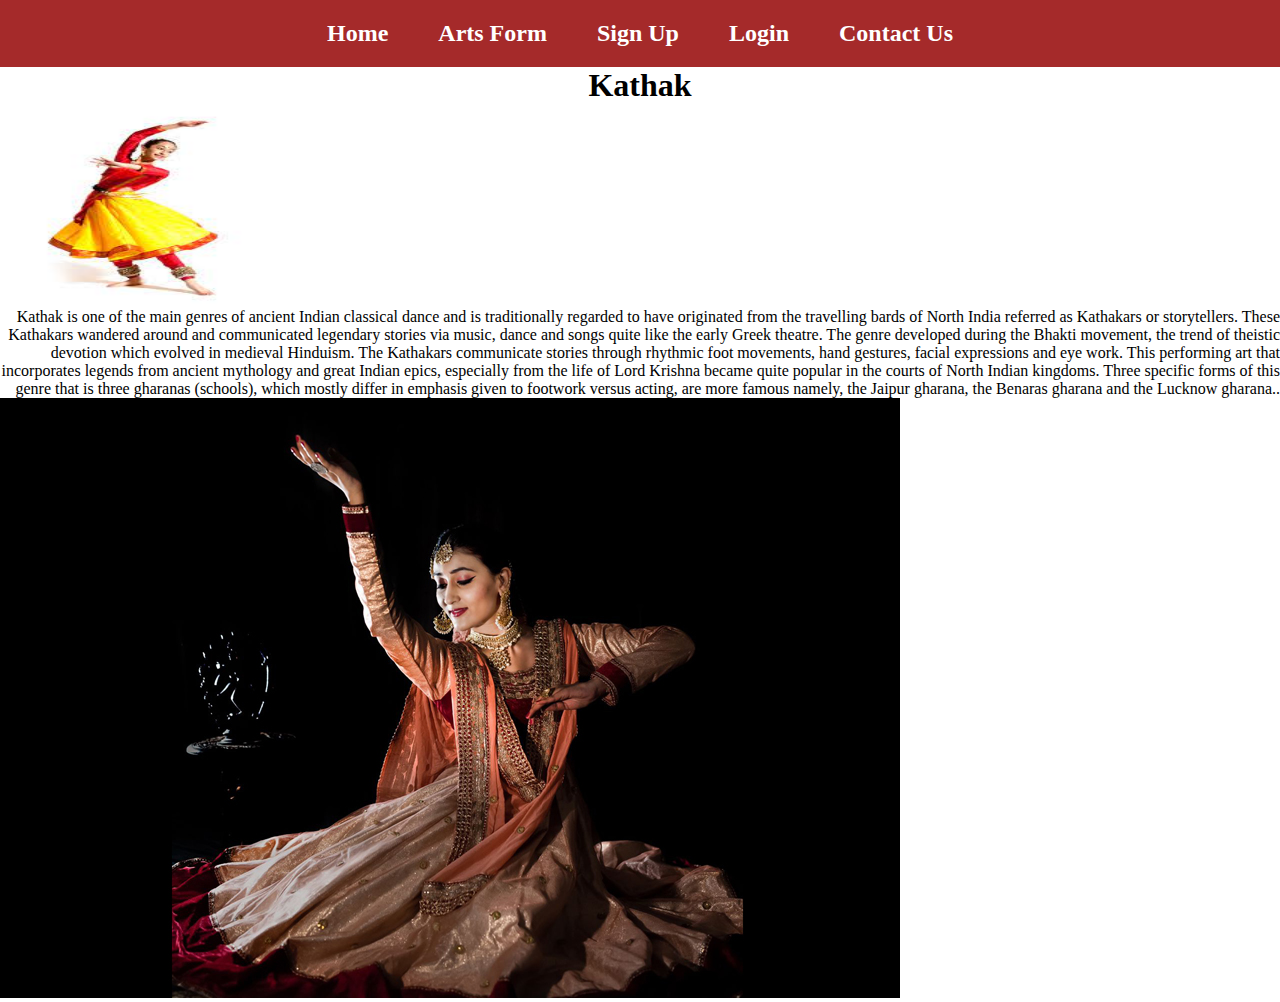
<file: kathak.html>
<!DOCTYPE html>
<html lang="en">
<head>
    <meta charset="UTF-8">
    <meta http-equiv="X-UA-Compatible" content="IE=edge">
    <meta name="viewport" content="width=device-width, initial-scale=1.0">
    <title>Document</title>
    <link rel="stylesheet" href="arts.css">
</head>
<body>
    <nav class="navbar">
        <ul>
          <li><a href="index.html">Home</a></li>
          <li><a href="Artsform.html">Arts Form</a></li>
          <li><a href="Signup.html">Sign Up</a></li>
          <li><a href="Login.html">Login</a></li>
          <li><a href="Contact.html">Contact Us</a></li>
        </ul>
       </nav>
       <h1>Kathak</h1>
   <img src="ka2.jfif" width="300" height="200" alt="">
   <p style="text-align:right">Kathak is one of the main genres of ancient Indian classical dance and is traditionally regarded to have originated from the travelling bards of North India referred as Kathakars or storytellers. These Kathakars wandered around and communicated legendary stories via music, dance and songs quite like the early Greek theatre. The genre developed during the Bhakti movement, the trend of theistic devotion which evolved in medieval Hinduism. The Kathakars communicate stories through rhythmic foot movements, hand gestures, facial expressions and eye work. This performing art that incorporates legends from ancient mythology and great Indian epics, especially from the life of Lord Krishna became quite popular in the courts of North Indian kingdoms. Three specific forms of this genre that is three gharanas (schools), which mostly differ in emphasis given to footwork versus acting, are more famous namely, the Jaipur gharana, the Benaras gharana and the Lucknow gharana..</p>
   <img src="ka3.jpg" alt="">
</body>
</html>
</file>
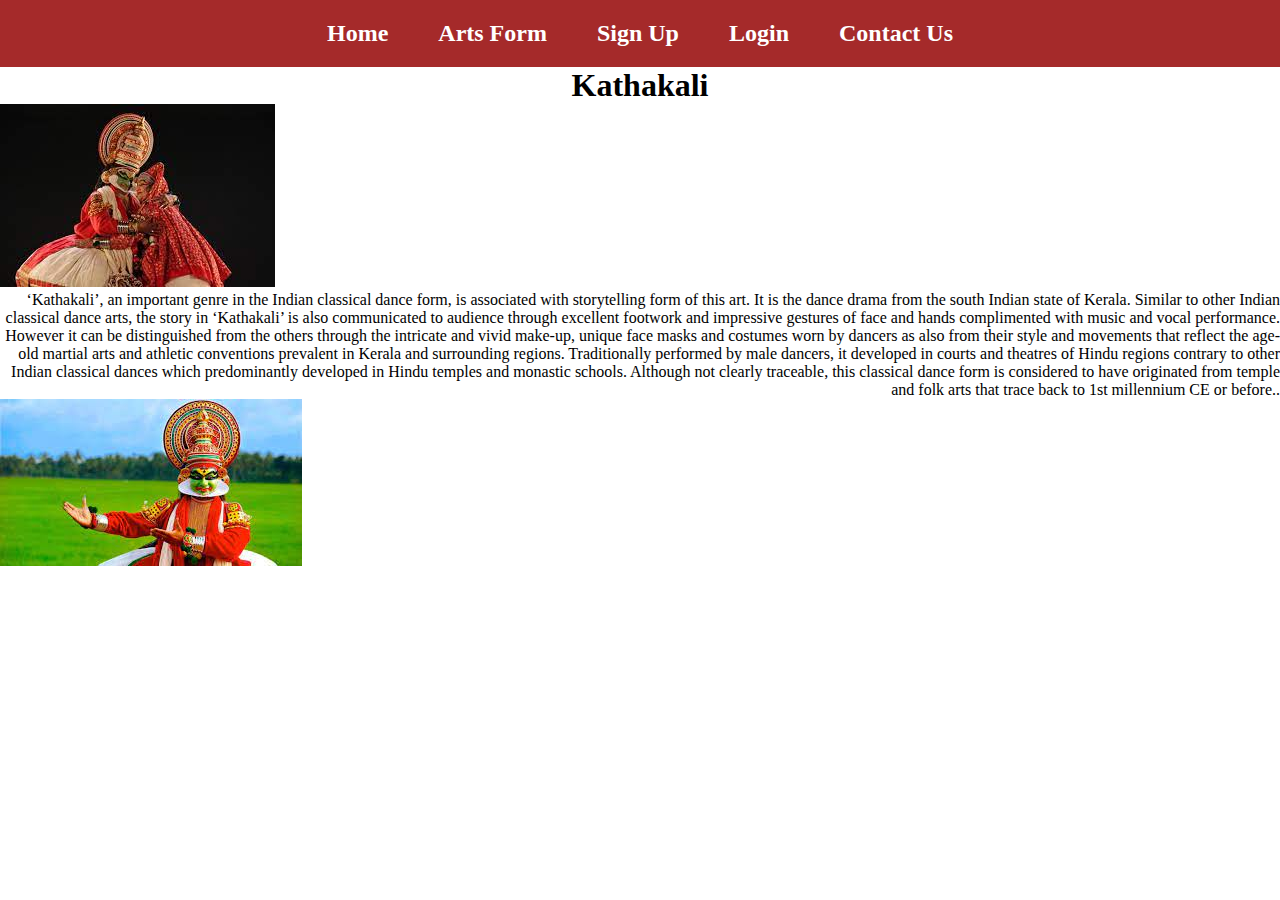
<file: kathakali.html>
<!DOCTYPE html>
<html lang="en">
<head>
    <meta charset="UTF-8">
    <meta http-equiv="X-UA-Compatible" content="IE=edge">
    <meta name="viewport" content="width=device-width, initial-scale=1.0">
    <title>Document</title>
    <link rel="stylesheet" href="arts.css">
</head>

  <body>
    
   <nav class="navbar">
    <ul>
      <li><a href="index.html">Home</a></li>
      <li><a href="Artsform.html">Arts Form</a></li>
      <li><a href="Signup.html">Sign Up</a></li>
      <li><a href="Login.html">Login</a></li>
      <li><a href="Contact.html">Contact Us</a></li>
    </ul>
   </nav>
   <h1>Kathakali</h1>
   <img src="im1.jfif" alt="">
   <p style="text-align:right">‘Kathakali’, an important genre in the Indian classical dance form, is associated with storytelling form of this art. It is the dance drama from the south Indian state of Kerala. Similar to other Indian classical dance arts, the story in ‘Kathakali’ is also communicated to audience through excellent footwork and impressive gestures of face and hands complimented with music and vocal performance. However it can be distinguished from the others through the intricate and vivid make-up, unique face masks and costumes worn by dancers as also from their style and movements that reflect the age-old martial arts and athletic conventions prevalent in Kerala and surrounding regions. Traditionally performed by male dancers, it developed in courts and theatres of Hindu regions contrary to other Indian classical dances which predominantly developed in Hindu temples and monastic schools. Although not clearly traceable, this classical dance form is considered to have originated from temple and folk arts that trace back to 1st millennium CE or before..</p>
   <img src="download.jfif" alt="">
</body>
</html>
</file>
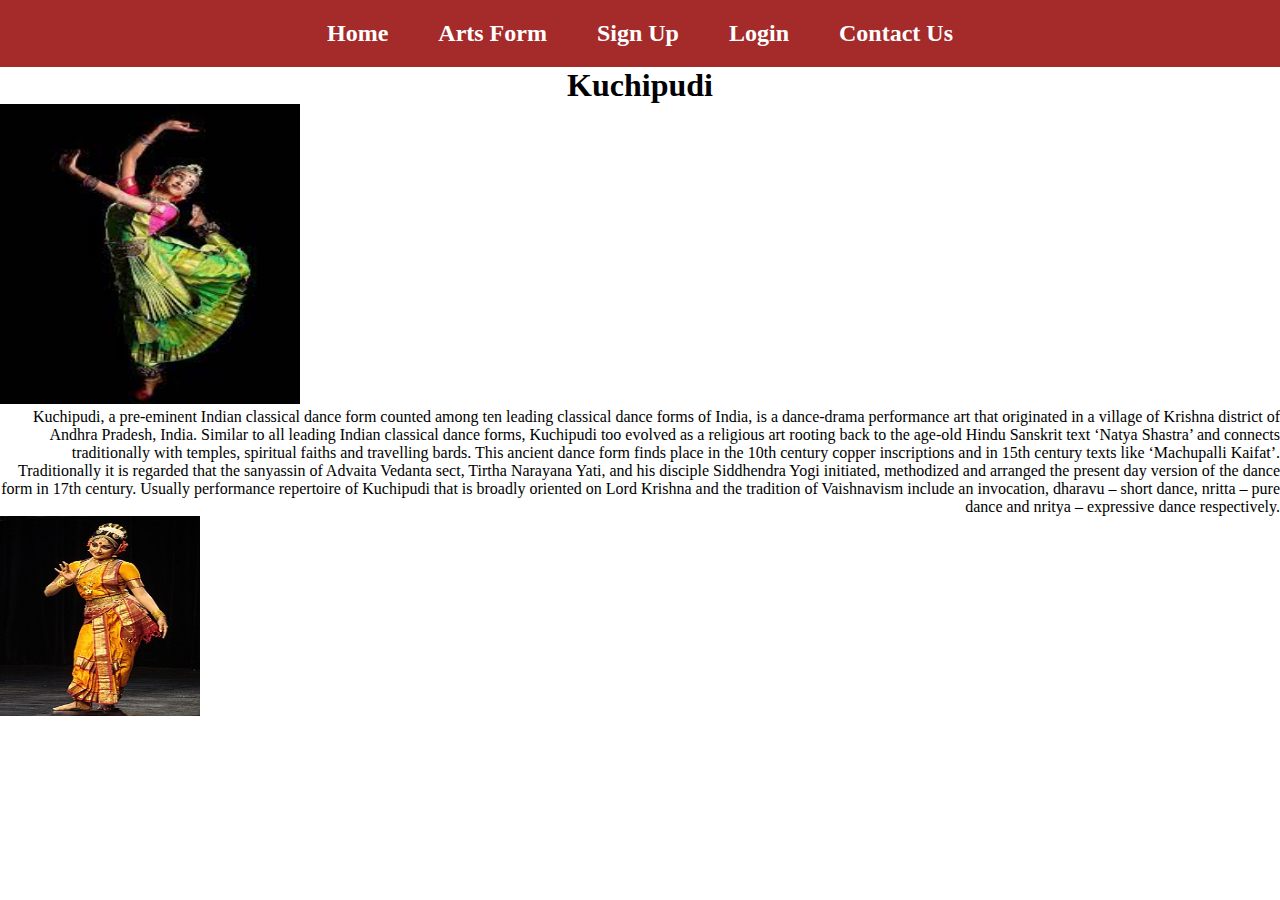
<file: kuchipudi.html>
<!DOCTYPE html>
<html lang="en">
<head>
    <meta charset="UTF-8">
    <meta http-equiv="X-UA-Compatible" content="IE=edge">
    <meta name="viewport" content="width=device-width, initial-scale=1.0">
    <title>Document</title>
    <link rel="stylesheet" href="arts.css">
</head>
<body>
    
      <body>
        
       <nav class="navbar">
        <ul>
          <li><a href="index.html">Home</a></li>
          <li><a href="Artsform.html">Arts Form</a></li>
          <li><a href="Signup.html">Sign Up</a></li>
          <li><a href="Login.html">Login</a></li>
          <li><a href="Contact.html">Contact Us</a></li>
        </ul>
       </nav>
       <h1>Kuchipudi</h1>
       <img src="k2.jfif" width="300" height="300" alt="">
       <p style="text-align:right"> Kuchipudi, a pre-eminent Indian classical dance form counted among ten leading classical dance forms of India, is a dance-drama performance art that originated in a village of Krishna district of Andhra Pradesh, India. Similar to all leading Indian classical dance forms, Kuchipudi too evolved as a religious art rooting back to the age-old Hindu Sanskrit text ‘Natya Shastra’ and connects traditionally with temples, spiritual faiths and travelling bards. This ancient dance form finds place in the 10th century copper inscriptions and in 15th century texts like ‘Machupalli Kaifat’. Traditionally it is regarded that the sanyassin of Advaita Vedanta sect, Tirtha Narayana Yati, and his disciple Siddhendra Yogi initiated, methodized and arranged the present day version of the dance form in 17th century. Usually performance repertoire of Kuchipudi that is broadly oriented on Lord Krishna and the tradition of Vaishnavism include an invocation, dharavu – short dance, nritta – pure dance and nritya – expressive dance respectively.

       </p>
       <img src="k3.jpg" width="200" height="200" alt="">
</body>
</html>
</file>
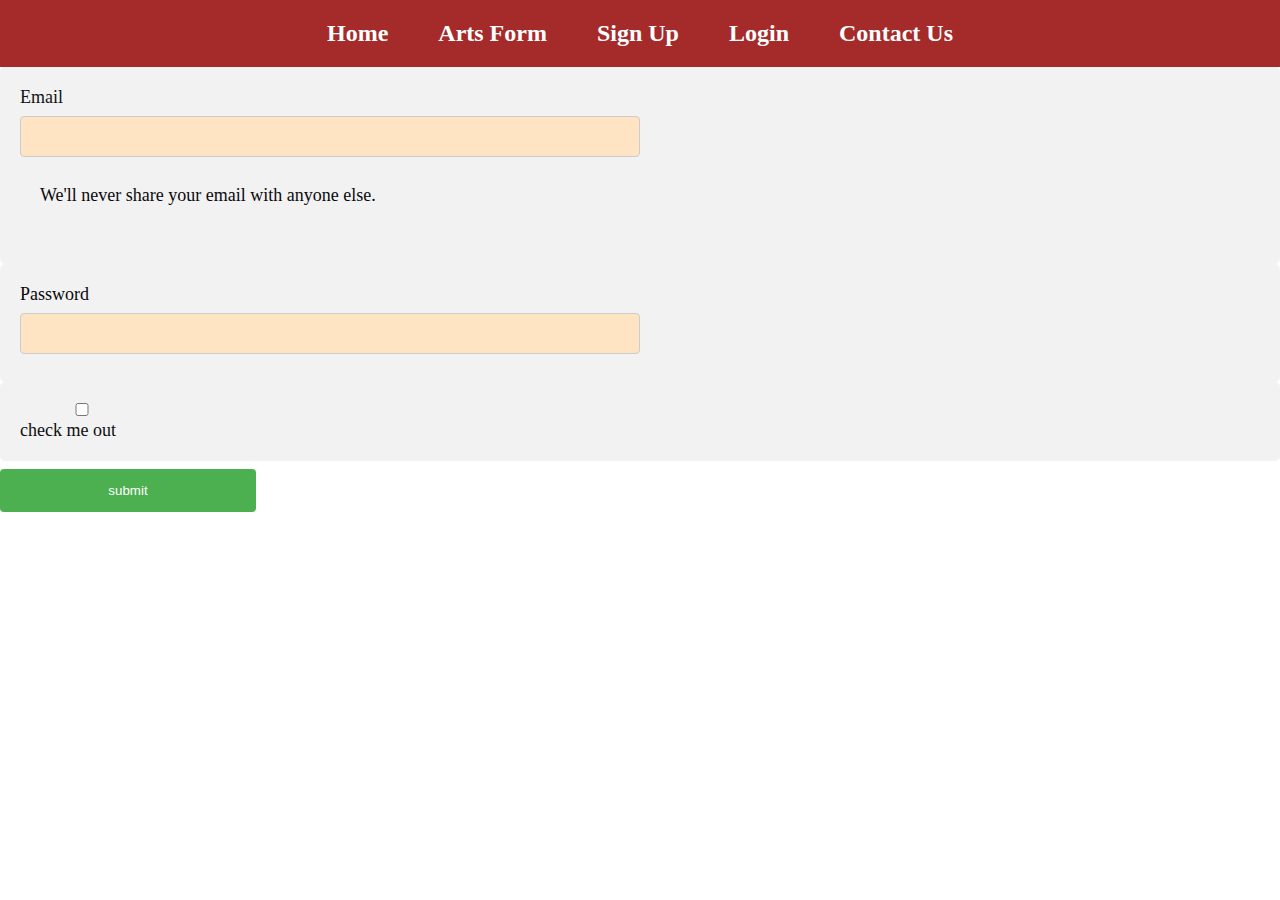
<file: Login.html>
<!DOCTYPE html>
<html lang="en">
<head>
    <meta charset="UTF-8">
    <meta http-equiv="X-UA-Compatible" content="IE=edge">
    <meta name="viewport" content="width=device-width, initial-scale=1.0">
    <title>Artforms</title>
    <link rel="stylesheet" href="arts.css">
    <style>
      p{
        font-size: large;
      }
       input[type=email], select {
  width: 50%;
  padding: 12px 20px;
  margin: 8px 0;
  display: inline-block;
  border: 1px solid #ccc;
  border-radius: 4px;
  box-sizing: border-box;
  background-color:bisque;
}
input[type=password], select {
  width: 50%;
  padding: 12px 20px;
  margin: 8px 0;
  display: inline-block;
  border: 1px solid #ccc;
  border-radius: 4px;
  box-sizing: border-box;
  background-color:bisque;
}
button[type=submit] {
  width: 20%;
  background-color: #4CAF50;
  color: white;
  padding: 14px 20px;
  margin: 8px 0;
  border: none;
  border-radius: 4px;
  cursor: pointer;
}
button[type=submit]:hover {
  background-color: #45a049;
}
button[type=button]:hover {
  background-color: #45a049;
}
div {
  border-radius: 5px;
  background-color: #f2f2f2;
  padding: 20px;
}
    </style>
</head>
<body>
    <nav class="navbar">
        <ul>
          <li><a href="index.html">Home</a></li>
          <li><a href="Artsform.html">Arts Form</a></li>
          <li><a href="Signup.html">Sign Up</a></li>
          <li><a href="Login.html">Login</a></li>
          <li><a href="Contact.html">Contact Us</a></li>
        </ul>
       </nav>
       <form>
        <div class="mb-3">
          <label for="exampleInputEmail1" class="form-label"><p style="color: rgb(18, 18, 22);">Email <Address></Address></p></label>
          <input type="email" class="form-control" id="exampleInputEmail1" aria-describedby="emailHelp">
          <div id="emailHelp" class="form-text"><p style="color: rgb(10, 10, 13);">We'll never share your email with anyone else.</p><br></div>
        </div>
        <div class="mb-3">
          <label for="exampleInputPassword1" class="form-label"><p style="color: rgb(8, 8, 9);">Password</p></label>
          <input type="password" class="form-control" id="exampleInputPassword1">
        </div>
        <div class="mb-3 form-check">
          <input type="checkbox" class="form-check-input" id="exampleCheck1">
          <label class="form-check-label" for="exampleCheck1"><p style="color: rgb(15, 15, 15);">check me out</p></label>
        </div>
        <button type="submit" class="btn btn-primary">submit</button>  
</body>
</html>
</file>
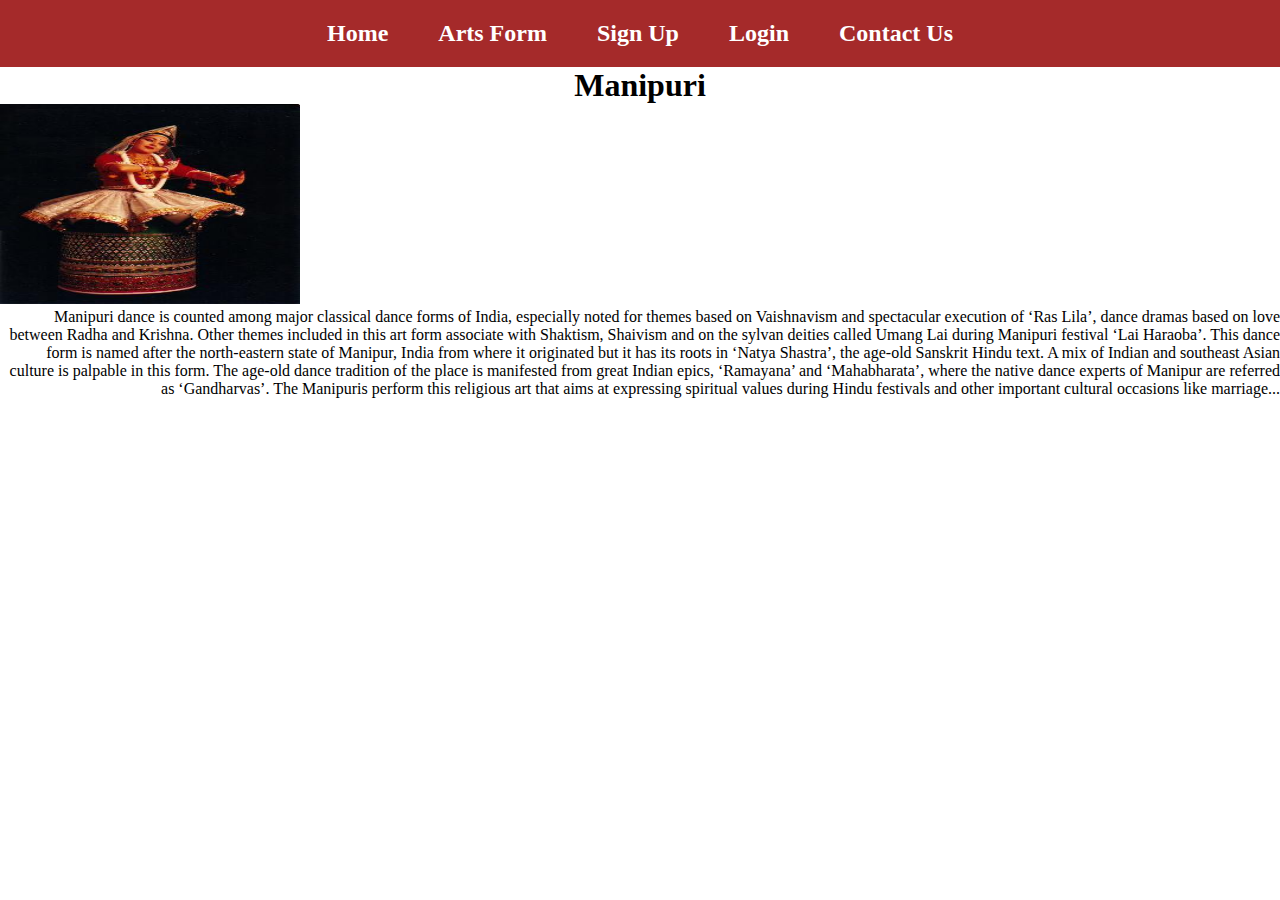
<file: Manipuri.html>
<!DOCTYPE html>
<html lang="en">
<head>
    <meta charset="UTF-8">
    <meta http-equiv="X-UA-Compatible" content="IE=edge">
    <meta name="viewport" content="width=device-width, initial-scale=1.0">
    <title>Document</title>
    <link rel="stylesheet" href="arts.css">
</head>
<body>
    <nav class="navbar">
        <ul>
          <li><a href="index.html">Home</a></li>
          <li><a href="Artsform.html">Arts Form</a></li>
          <li><a href="Signup.html">Sign Up</a></li>
          <li><a href="Login.html">Login</a></li>
          <li><a href="Contact.html">Contact Us</a></li>
        </ul>
       </nav>
       <h1>Manipuri</h1>
   <img src="mani2.jpg" width="300" height="200" alt="">
   <p style="text-align:right">Manipuri dance is counted among major classical dance forms of India, especially noted for themes based on Vaishnavism and spectacular execution of ‘Ras Lila’, dance dramas based on love between Radha and Krishna. Other themes included in this art form associate with Shaktism, Shaivism and on the sylvan deities called Umang Lai during Manipuri festival ‘Lai Haraoba’. This dance form is named after the north-eastern state of Manipur, India from where it originated but it has its roots in ‘Natya Shastra’, the age-old Sanskrit Hindu text. A mix of Indian and southeast Asian culture is palpable in this form. The age-old dance tradition of the place is manifested from great Indian epics, ‘Ramayana’ and ‘Mahabharata’, where the native dance experts of Manipur are referred as ‘Gandharvas’. The Manipuris perform this religious art that aims at expressing spiritual values during Hindu festivals and other important cultural occasions like marriage...</p>
</body>
</html>
</file>
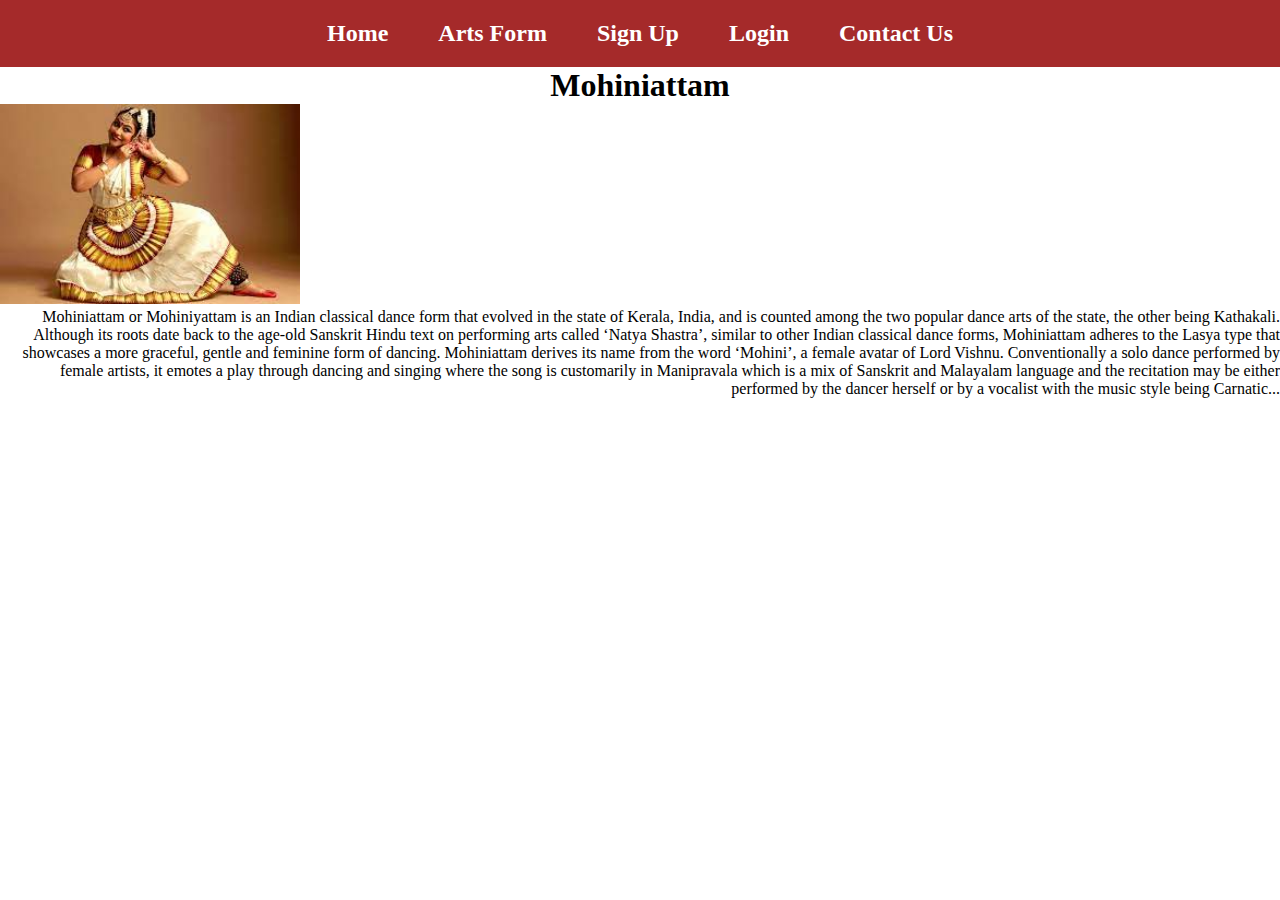
<file: Mohiniyattam.html>
<!DOCTYPE html>
<html lang="en">
<head>
    <meta charset="UTF-8">
    <meta http-equiv="X-UA-Compatible" content="IE=edge">
    <meta name="viewport" content="width=device-width, initial-scale=1.0">
    <title>Document</title>
    <link rel="stylesheet" href="arts.css">
</head>
<body>
    <nav class="navbar">
        <ul>
          <li><a href="index.html">Home</a></li>
          <li><a href="Artsform.html">Arts Form</a></li>
          <li><a href="Signup.html">Sign Up</a></li>
          <li><a href="Login.html">Login</a></li>
          <li><a href="Contact.html">Contact Us</a></li>
        </ul>
       </nav>
       <h1>Mohiniattam</h1>
   <img src="moh2.jfif" width="300" height="200" alt="">
   <p style="text-align:right">Mohiniattam or Mohiniyattam is an Indian classical dance form that evolved in the state of Kerala, India, and is counted among the two popular dance arts of the state, the other being Kathakali. Although its roots date back to the age-old Sanskrit Hindu text on performing arts called ‘Natya Shastra’, similar to other Indian classical dance forms, Mohiniattam adheres to the Lasya type that showcases a more graceful, gentle and feminine form of dancing. Mohiniattam derives its name from the word ‘Mohini’, a female avatar of Lord Vishnu. Conventionally a solo dance performed by female artists, it emotes a play through dancing and singing where the song is customarily in Manipravala which is a mix of Sanskrit and Malayalam language and the recitation may be either performed by the dancer herself or by a vocalist with the music style being Carnatic...</p>
</body>
</html>
</file>
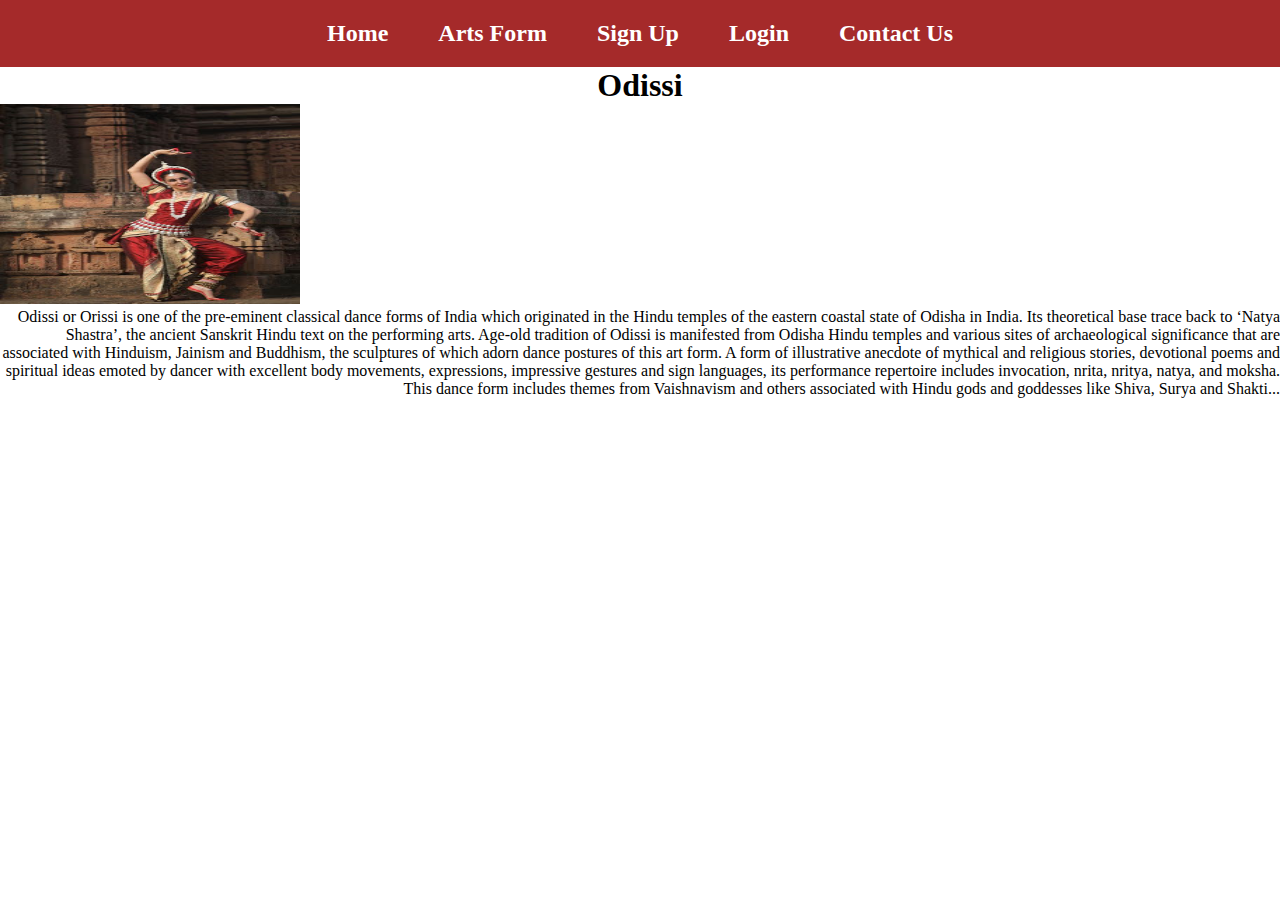
<file: Odissi.html>
<!DOCTYPE html>
<html lang="en">
<head>
    <meta charset="UTF-8">
    <meta http-equiv="X-UA-Compatible" content="IE=edge">
    <meta name="viewport" content="width=device-width, initial-scale=1.0">
    <title>Document</title>
    <link rel="stylesheet" href="arts.css">
</head>
<body>
    <nav class="navbar">
        <ul>
          <li><a href="index.html">Home</a></li>
          <li><a href="Artsform.html">Arts Form</a></li>
          <li><a href="Signup.html">Sign Up</a></li>
          <li><a href="Login.html">Login</a></li>
          <li><a href="Contact.html">Contact Us</a></li>
        </ul>
       </nav>
       <h1>Odissi</h1>
   <img src="od2.jpg" width="300" height="200" alt="">
   <p style="text-align:right">Odissi or Orissi is one of the pre-eminent classical dance forms of India which originated in the Hindu temples of the eastern coastal state of Odisha in India. Its theoretical base trace back to ‘Natya Shastra’, the ancient Sanskrit Hindu text on the performing arts. Age-old tradition of Odissi is manifested from Odisha Hindu temples and various sites of archaeological significance that are associated with Hinduism, Jainism and Buddhism, the sculptures of which adorn dance postures of this art form. A form of illustrative anecdote of mythical and religious stories, devotional poems and spiritual ideas emoted by dancer with excellent body movements, expressions, impressive gestures and sign languages, its performance repertoire includes invocation, nrita, nritya, natya, and moksha. This dance form includes themes from Vaishnavism and others associated with Hindu gods and goddesses like Shiva, Surya and Shakti...</p>
</body>
</html>
</file>
<file: arts.css>
h1{
    text-align: center;
  }
  *{
    margin:0;
    padding:0;
    box-sizing:border-box;
  }
  .navbar{
    display: flex;
    justify-content: center;
    background-color: brown;
    position: sticky;
    top: 0;
  }
  .navbar ul{
    display: flex;
    list-style: none;
    margin: 20px 0px;
  }
  .navbar ul li{
    font-family: century;
    font-size: x-large;
    font-weight:bold;
  }
  .navbar ul li a{
    text-decoration: none;
    color: white;
    padding: 8px 25px;
    transition: all .5s ease;
  }
  .navbar ul li a:hover{
    background-color: white;
    color: black;
    box-shadow: 0 0 10px white;
  }
  input {
    width: 10%;
  }
</file>
